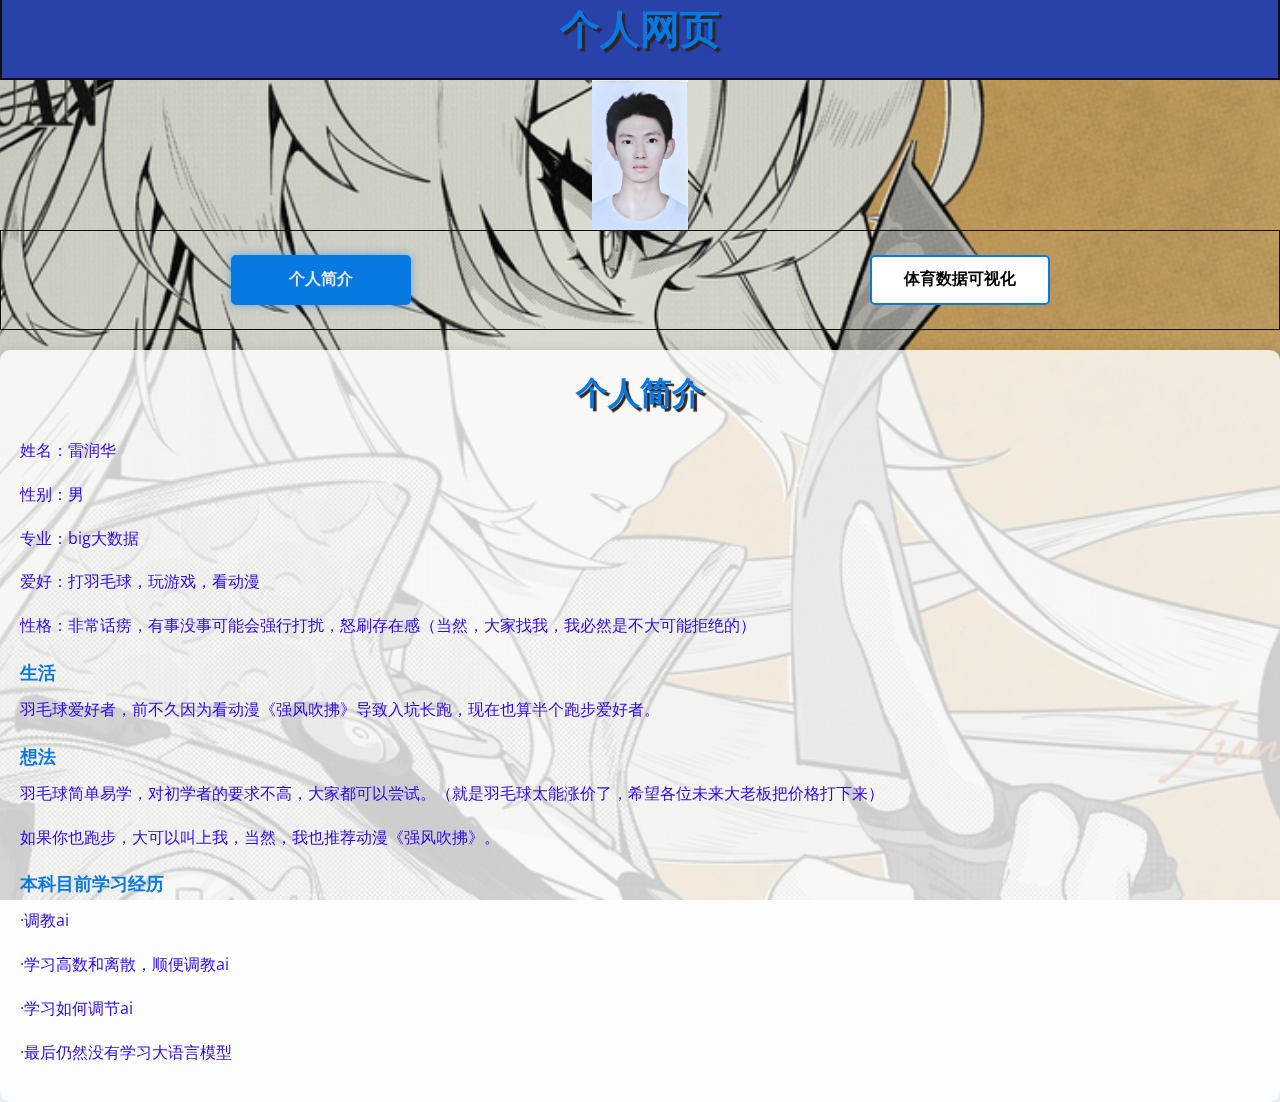
<file: index.html>
<!DOCTYPE html>
<html lang="en">
  <head>
    <meta charset="UTF-8" />
    <meta name="viewport" content="width=device-width, initial-scale=1.0" />
    <title>雷润华的个人网页</title>
    <link
      href="https://fonts.googleapis.com/css?family=Open+Sans"
      rel="stylesheet"
    />
    <link rel="stylesheet" href="../css/finallstyle.css" />
    <script
      src="../scripts/echarts.min.js"
      integrity="sha256-v0oiNSTkC3fDBL7GfhIiz1UfFIgM9Cxp3ARlWOEcB7E="
      crossorigin="anonymous"
    ></script>
    <script src="https://d3js.org/d3.v7.min.js"></script>
    <script src="../data/体育馆新格式数据.js"></script>
  </head>
  <body>
    <div class="firsthead">
      <h1>个人网页</h1>
    </div>
    <img
      src="../data/image/个人照片.jpg"
      alt="个人照片"
      class="profile-photo"
    />
    <div class="personal">
      <div class="city">
        <button class="nav-btn active" data-target="profile">个人简介</button>
      </div>
      <div class="city">
        <button class="nav-btn" data-target="sports">体育数据可视化</button>
      </div>
    </div>

    <div id="profile-content" class="content active">
      <h1>个人简介</h1>
      <p>姓名：雷润华</p>
      <p>性别：男</p>
      <p>专业：big大数据</p>
      <p>爱好：打羽毛球，玩游戏，看动漫</p>
      <p>
        性格：非常话痨，有事没事可能会强行打扰，怒刷存在感（当然，大家找我，我必然是不大可能拒绝的）
      </p>
      <div style="margin-top: 20px">
        <h2>生活</h2>
        <p>
          羽毛球爱好者，前不久因为看动漫《强风吹拂》导致入坑长跑，现在也算半个跑步爱好者。
        </p>
        <h2>想法</h2>
        <p>
          羽毛球简单易学，对初学者的要求不高，大家都可以尝试。（就是羽毛球太能涨价了，希望各位未来大老板把价格打下来）
        </p>
        <p>如果你也跑步，大可以叫上我，当然，我也推荐动漫《强风吹拂》。</p>
      </div>
      <div>
        <h2>本科目前学习经历</h2>
        <p>·调教ai</p>
        <p>·学习高数和离散，顺便调教ai</p>
        <p>·学习如何调节ai</p>
        <p>·最后仍然没有学习大语言模型</p>
      </div>
    </div>

    <div id="sports-content" class="content">
      <h1>体育数据可视化</h1>

      <!-- ECharts图表容器 -->
      <div class="chart-wrapper">
        <div id="chart2" class="chart-container"></div>
      </div>

      <!-- D3图表容器 (默认隐藏) -->
      <div id="d3-chart-container" class="d3-chart-container">
        <div class="d3-header">城市体育场馆分布图</div>

        <div class="stats-bar">
          <div class="stat-item">
            <h3 id="totalVenues">0</h3>
            <p>场馆总数</p>
          </div>
          <div class="stat-item">
            <h3 id="avgTypes">0</h3>
            <p>平均运动类型</p>
          </div>
          <div class="stat-item">
            <h3 id="maxTypes">0</h3>
            <p>最大支持类型</p>
          </div>
        </div>

        <div class="d3-content">
          <div id="d3-city-selector" class="cities-panel">
            <div class="cities-header">选择城市</div>
            <!-- 城市列表会由JS动态生成 -->
          </div>
          <div id="d3-venue-view" class="venue-panel">
            <div id="venue-container" class="venue-container">
              <!-- 场馆圆圈会由JS动态生成 -->
            </div>
          </div>
        </div>
      </div>

      <!-- 下一步按钮容器 -->
      <div class="next-button-container">
        <button id="next-btn" class="next-btn">下一个分析图</button>
      </div>
    </div>

    <script type="text/javascript">
      document.addEventListener("DOMContentLoaded", function () {
        // 初始化ECharts图表
        const chartContainer = document.getElementById("chart2");
        const chart2 = echarts.init(chartContainer);

        // 确保容器有高度
        if (chartContainer.clientHeight === 0) {
          chartContainer.style.height = "600px";
        }

        // 图表数据
        const sportCountData = [
          ["篮球", 873],
          ["羽球", 837],
          ["乒乓", 691],
          ["全民", 597],
          ["排球", 377],
          ["竞技", 376],
          ["田径", 353],
          ["网球", 207],
          ["足球", 190],
          ["游泳", 182],
          ["滑冰", 8],
          ["单车", 5],
          ["极限", 5],
          ["滑雪", 1],
          ["马拉松", 1],
        ];

        // ECharts配置
        const option2 = {
          title: {
            text: "体育项目普及度 (场馆支持频次)",
            left: "center",
            top: "10px",
          },
          tooltip: {
            trigger: "axis",
            axisPointer: {
              type: "shadow",
            },
            formatter: "{b}: {c} 次",
          },
          grid: {
            left: "3%",
            right: "6%",
            top: "15%",
            bottom: "12%",
            containLabel: true,
          },
          xAxis: {
            type: "value",
            name: "出现频次",
            nameLocation: "end",
          },
          yAxis: {
            type: "category",
            data: sportCountData.map((item) => item[0]).reverse(),
            axisLabel: {
              interval: 0,
              fontSize: 14,
              margin: 10,
            },
          },
          series: [
            {
              name: "出现频次",
              type: "bar",
              data: sportCountData.map((item) => item[1]).reverse(),
              itemStyle: {
                color: function (params) {
                  const colorList = [
                    "#0F0D87",
                    "#2C877D",
                    "#877741",
                    "#c23531",
                    "#2f4554",
                    "#61a0a8",
                    "#d48265",
                    "#91c7ae",
                    "#749f83",
                    "#ca8622",
                    "#bda29a",
                    "#6e7074",
                    "#546570",
                    "#872B85",
                    "#6B8387",
                  ];
                  return colorList[params.dataIndex];
                },
              },
              label: {
                show: true,
                position: "right",
                fontSize: 12,
              },
            },
          ],
        };

        // 使用配置项显示ECharts图表
        chart2.setOption(option2);

        // 响应式调整
        window.addEventListener("resize", function () {
          chart2.resize();
          if (d3ChartVisible) {
            updateVenueView(selectedCity);
          }
        });

        // 调整尺寸
        setTimeout(() => {
          chart2.resize();
        }, 300);

        // 将图表实例挂载到window
        window.chart2 = chart2;

        // ----------- D3可视化部分 -----------

        // 城市场馆数据
        const citiesData = [
          {
            name: "上海",
            venues: [
              { name: "上海东方体育中心综合体育馆", typesCount: 3 },
              { name: "上海浦东游泳馆", typesCount: 6 },
              { name: "上海东方体育中心跳水馆", typesCount: 1 },
              { name: "上海东方体育中心游泳馆", typesCount: 1 },
              { name: "三林体育中心", typesCount: 5 },
              { name: "南汇体育中心", typesCount: 3 },
              { name: "虹口足球场", typesCount: 1 },
              { name: "虹口体育馆", typesCount: 3 },
              { name: "上海旗忠森林体育城网球中心", typesCount: 5 },
              { name: "上海市闵行区体育馆", typesCount: 6 },
              { name: "上海市仙霞网球中心", typesCount: 1 },
              { name: "上海市卢湾体育中心", typesCount: 2 },
              { name: "宝山体育中心篮球馆", typesCount: 6 },
              { name: "上海市金山区体育中心", typesCount: 3 },
              { name: "静安区体育中心", typesCount: 6 },
              {
                name: "上海市杨浦区体育活动中心（上海市杨浦区社会体育管理中心）",
                typesCount: 3,
              },
              { name: "江湾体育场", typesCount: 1 },
            ],
          },
          {
            name: "云南省",
            venues: [
              { name: "文山州砚山县体育馆", typesCount: 1 },
              { name: "曲靖市富源县体育馆", typesCount: 6 },
              { name: "石林县民族体育馆", typesCount: 4 },
              { name: "怒江州民族体育馆", typesCount: 3 },
              { name: "迪庆州维西县民族体育馆", typesCount: 6 },
              { name: "迪庆州德钦县体育馆", typesCount: 6 },
              { name: "文山州马关县逢春体育馆", typesCount: 6 },
              { name: "红河州绿春县东仰民族体育馆", typesCount: 6 },
              { name: "昭通市鲁甸县体育馆", typesCount: 1 },
              { name: "昆明市安宁市体育馆", typesCount: 5 },
              { name: "宾川县全民中心", typesCount: 4 },
              { name: "曲靖市富源县体育场", typesCount: 2 },
              { name: "石林县民族体育场", typesCount: 6 },
              { name: "宜良县体育场", typesCount: 2 },
              { name: "楚雄州体育场", typesCount: 2 },
              { name: "红河体育馆", typesCount: 4 },
              { name: "楚雄州体育馆", typesCount: 6 },
              { name: "泸西县阿庐文化中心体育馆", typesCount: 6 },
              { name: "建水县体育运动中心体育馆", typesCount: 5 },
              { name: "弥勒市体育馆", typesCount: 5 },
              { name: "红河体育场", typesCount: 3 },
              { name: "红河州民族体育馆", typesCount: 6 },
              { name: "永德县全民活动中心", typesCount: 6 },
              { name: "镇康县体育运动中心", typesCount: 6 },
              { name: "临沧市体育场", typesCount: 2 },
              { name: "临沧市体育馆", typesCount: 3 },
              { name: "丽江体育发展中心体育场", typesCount: 2 },
              { name: "丽江体育发展中心体育馆", typesCount: 6 },
              { name: "陇川县体育馆", typesCount: 3 },
              { name: "德宏州体育运动中心游泳馆", typesCount: 1 },
              { name: "德宏州体育运动中心体育场", typesCount: 2 },
              { name: "德宏州体育运动中心体育馆", typesCount: 4 },
              { name: "昆明市体育馆", typesCount: 3 },
              { name: "昭通市文化体育场馆管理中心", typesCount: 4 },
              { name: "昆明市体育场", typesCount: 2 },
              { name: "云南省拓东体育场", typesCount: 2 },
              { name: "文山州民族体育馆", typesCount: 6 },
              { name: "普洱市体育运动中心", typesCount: 3 },
              { name: "罗平县体育馆", typesCount: 6 },
              { name: "会泽县体育场", typesCount: 1 },
              { name: "曲靖市文化体育公园体育场", typesCount: 2 },
              { name: "宣威市体育馆", typesCount: 5 },
              { name: "曲靖市文化体育公园游泳馆", typesCount: 1 },
              { name: "曲靖市文化体育公园综合训练馆", typesCount: 5 },
              { name: "新平县体育馆", typesCount: 3 },
              { name: "曲靖市文化体育公园体育馆", typesCount: 1 },
              { name: "麒麟区金麟湾体育馆", typesCount: 4 },
              { name: "曲靖市体育馆", typesCount: 5 },
              { name: "玉溪市体育馆", typesCount: 4 },
              { name: "祥云县全民中心", typesCount: 6 },
              { name: "大理州体育中心", typesCount: 6 },
              { name: "大理国际奥林匹克体育中心", typesCount: 3 },
              { name: "香格里拉民族体育中心综合体育场", typesCount: 3 },
              { name: "香格里拉民族体育中心综合体育馆", typesCount: 6 },
              { name: "禄丰县体育馆", typesCount: 6 },
            ],
          },
          {
            name: "内蒙古自治区",
            venues: [
              { name: "乌兰察布市网球游泳馆", typesCount: 3 },
              { name: "包头市体育中心游泳馆", typesCount: 1 },
              { name: "巴林右旗体育馆", typesCount: 3 },
              { name: "阿鲁科尔沁旗天元体育馆", typesCount: 6 },
              { name: "包头市体育中心网球馆", typesCount: 1 },
              { name: "辽通职业学院体育馆", typesCount: 6 },
              { name: "呼兰贝尔莫力达瓦达斡尔族自治旗体育馆", typesCount: 4 },
              { name: "东乌旗全民中心摔跤馆", typesCount: 5 },
              { name: "赤峰市老城区体育馆", typesCount: 4 },
              { name: "鄂尔多斯市伊金霍洛旗全民体育活动中心", typesCount: 6 },
              { name: "喀喇沁旗全民中心", typesCount: 6 },
              { name: "内蒙古自治区全民服务中心", typesCount: 6 },
              { name: "内蒙古自治区户外运动服务中心", typesCount: 3 },
              { name: "锡林郭勒盟阿巴嘎广场", typesCount: 6 },
              { name: "二连浩特市体育馆", typesCount: 3 },
              { name: "锡林郭勒体育中心篮球馆", typesCount: 2 },
              { name: "锡林浩特市体育馆", typesCount: 6 },
              { name: "锡林郭勒盟职业学院体育中心体育场", typesCount: 2 },
              { name: "呼伦贝尔阿荣旗体育馆", typesCount: 5 },
              { name: "呼伦贝尔市鄂伦春自治旗体育馆", typesCount: 6 },
              { name: "呼伦贝尔额尔古纳市体育馆", typesCount: 5 },
              { name: "满洲里市体育馆", typesCount: 6 },
              { name: "满洲里市体育场管理中心", typesCount: 3 },
              { name: "呼伦贝尔体育馆", typesCount: 4 },
              { name: "海拉尔区青少年老年人体育活动中心", typesCount: 4 },
              { name: "呼伦贝尔体育场", typesCount: 2 },
              { name: "呼伦贝尔市东山体育场", typesCount: 3 },
              { name: "兴安盟体育馆", typesCount: 3 },
              { name: "突泉县文体中心体育场", typesCount: 2 },
              { name: "开鲁县全民中心体育馆", typesCount: 3 },
              { name: "开鲁县文化体育场", typesCount: 5 },
              { name: "辽通市奈曼旗体育馆", typesCount: 6 },
              { name: "库伦旗体育场", typesCount: 2 },
              { name: "霍林郭勒市体育馆", typesCount: 4 },
              { name: "通辽实验中学体育馆", typesCount: 4 },
              { name: "兴和县体育场", typesCount: 1 },
              { name: "丰镇市北山体育场", typesCount: 2 },
              { name: "丰镇市新区体育场", typesCount: 3 },
              { name: "乌兰察布市体育馆", typesCount: 3 },
              { name: "集宁区体育馆", typesCount: 4 },
              { name: "阿拉善盟体育馆", typesCount: 6 },
              { name: "阿左旗巴彦浩特体育场", typesCount: 6 },
              { name: "赤峰市喀喇沁旗体育馆", typesCount: 4 },
              { name: "赤峰市林西县体育公园", typesCount: 3 },
              { name: "赤峰市林西县体育场", typesCount: 1 },
              { name: "赤峰市宁城县全民活动中心体育场", typesCount: 3 },
              { name: "赤峰市体育中心体育馆", typesCount: 4 },
              { name: "赤峰市体育中心体育场", typesCount: 2 },
              { name: "包头市奥林匹克体育中心体育馆", typesCount: 6 },
              { name: "包头市奥林匹克体育中心体育场", typesCount: 2 },
              { name: "鄂尔多斯乌审旗全民文体馆", typesCount: 6 },
              { name: "达拉特旗体育馆", typesCount: 6 },
              { name: "东胜区全民活动中心", typesCount: 6 },
              { name: "鄂尔多斯市体育中心游泳馆", typesCount: 2 },
              { name: "鄂尔多斯市体育中心体育馆", typesCount: 6 },
              { name: "鄂尔多斯市体育中心体育场", typesCount: 6 },
              { name: "呼和浩特市托克托县体育场", typesCount: 2 },
              { name: "呼和浩特市土默特左旗奥林匹克体育馆", typesCount: 5 },
              { name: "呼和浩特市土默特左旗奥林匹克体育场", typesCount: 2 },
              { name: "呼和浩特体育活动中心（游泳馆）", typesCount: 1 },
              { name: "呼和浩特市人民体育场", typesCount: 6 },
              { name: "呼和浩特体育场", typesCount: 3 },
              { name: "巴彦淖尔市西区体育馆", typesCount: 6 },
              { name: "巴彦淖尔市体育馆", typesCount: 5 },
              { name: "乌海市海勃湾区文体中心", typesCount: 3 },
              { name: "乌海市体育中心", typesCount: 6 },
              { name: "西乌旗体育馆", typesCount: 6 },
            ],
          },
          {
            name: "北京",
            venues: [
              { name: "北京大学生体育馆", typesCount: 2 },
              { name: "奥体中心游泳馆", typesCount: 1 },
              { name: "奥体中心体育馆", typesCount: 5 },
              { name: "首钢体育馆", typesCount: 5 },
              { name: "平谷区体育中心综合馆", typesCount: 3 },
              { name: "房山区良乡体育中心训练馆", typesCount: 2 },
              { name: "工人体育馆", typesCount: 2 },
              { name: "奥体中心体育场", typesCount: 2 },
              { name: "华体测试体育馆", typesCount: 3 },
            ],
          },
          {
            name: "吉林省",
            venues: [
              { name: "辉南县体育场", typesCount: 3 },
              { name: "和龙市体育场", typesCount: 4 },
              { name: "梅河口市体育中心综合体育馆", typesCount: 6 },
              { name: "农安县体育馆", typesCount: 3 },
              { name: "吉林体育馆", typesCount: 4 },
              { name: "乾安县体育场", typesCount: 6 },
              { name: "通榆县公共体育场", typesCount: 6 },
              { name: "大安市人民体育场", typesCount: 2 },
              { name: "白城市全民中心体育场", typesCount: 2 },
              { name: "汪清县全民活动中心综合体育场", typesCount: 6 },
              { name: "龙井市海兰江体育场", typesCount: 2 },
              { name: "珲春市体育场", typesCount: 5 },
              { name: "延边体育中心体育馆", typesCount: 3 },
              { name: "延吉市人民体育场", typesCount: 4 },
              { name: "长春市体育馆", typesCount: 6 },
              { name: "长春体育中心五环体育馆", typesCount: 3 },
            ],
          },
          {
            name: "四川省",
            venues: [
              { name: "宜宾市南溪区文体中心体育馆", typesCount: 1 },
              { name: "广元市澳源体育中心游泳馆", typesCount: 1 },
              { name: "壤塘县体育馆", typesCount: 2 },
              { name: "阿坝县体育馆", typesCount: 6 },
              { name: "什邡市城北中心体育馆", typesCount: 1 },
              { name: "宜宾市叙州区体育中心体育馆", typesCount: 5 },
              { name: "天全县体育馆", typesCount: 4 },
              { name: "雅安市名山区体育馆", typesCount: 6 },
              { name: "岳池县体育馆", typesCount: 4 },
              { name: "（新）广元市利州区体育场", typesCount: 6 },
              { name: "资阳市体育中心资阳市体育馆", typesCount: 5 },
              { name: "广安市体育馆", typesCount: 5 },
              { name: "甘孜州民族体育馆", typesCount: 1 },
              { name: "南江县体育馆", typesCount: 3 },
              { name: "会理县体育馆", typesCount: 5 },
              { name: "凉山州民族体育馆", typesCount: 5 },
              { name: "凉山州西昌市民族体育场", typesCount: 1 },
              { name: "松潘县体育馆", typesCount: 4 },
              { name: "汶川县体育馆", typesCount: 3 },
              { name: "小金县体育馆", typesCount: 4 },
              { name: "阿坝州茂县体育馆", typesCount: 6 },
              { name: "阿坝州体育馆", typesCount: 6 },
              { name: "仁寿县体育馆", typesCount: 3 },
              { name: "仁寿县体育场", typesCount: 6 },
              { name: "彭山区体育馆", typesCount: 3 },
              { name: "眉山市体育馆", typesCount: 3 },
              { name: "荥经县体育馆", typesCount: 1 },
              { name: "芦山县体育馆", typesCount: 5 },
              { name: "汉源县体育馆", typesCount: 6 },
              { name: "石棉县体育馆", typesCount: 6 },
              { name: "雅安市体育中心", typesCount: 6 },
              { name: "宣汉县体育馆", typesCount: 6 },
              { name: "大竹县体育馆", typesCount: 4 },
              { name: "万源市全民中心", typesCount: 2 },
              { name: "达州市达川区体育馆", typesCount: 6 },
              { name: "达州市体育中心体育场", typesCount: 3 },
              { name: "达州市体育中心体育馆", typesCount: 6 },
              { name: "珙县体育中心", typesCount: 1 },
              { name: "兴文县体育馆", typesCount: 2 },
              { name: "江安县体育中心", typesCount: 4 },
              { name: "宜宾市南溪区文体中心游泳馆", typesCount: 1 },
              { name: "仪陇县体育馆", typesCount: 6 },
              { name: "阆中市体育运动管理中心体育馆", typesCount: 2 },
              { name: "南充市体育中心体育场", typesCount: 2 },
              { name: "南充市顺庆区金世纪体育馆", typesCount: 5 },
              { name: "南充市西山运动场日月馆", typesCount: 1 },
              { name: "峨眉山市全民中心", typesCount: 5 },
              { name: "乐山市体育中心游泳馆", typesCount: 2 },
              { name: "乐山市体育中心体育场", typesCount: 3 },
              { name: "乐山市体育中心体育馆", typesCount: 4 },
              { name: "隆昌市体育馆", typesCount: 6 },
              { name: "大英县体育馆", typesCount: 4 },
              { name: "蓬溪县体育馆", typesCount: 6 },
              { name: "射洪县体育馆", typesCount: 6 },
              { name: "遂宁市安居体育中心", typesCount: 6 },
              { name: "遂宁市体育中心游泳馆", typesCount: 1 },
              { name: "遂宁市体育中心体育场", typesCount: 6 },
              { name: "遂宁市船山体育馆", typesCount: 3 },
              { name: "旺苍县体育馆", typesCount: 6 },
              { name: "剑阁县体育馆", typesCount: 6 },
              { name: "苍溪县体育馆", typesCount: 6 },
              { name: "广元市澳源体育中心体育场", typesCount: 2 },
              { name: "广元市澳源体育中心体育馆", typesCount: 6 },
              { name: "中江县体育中心", typesCount: 6 },
              { name: "绵竹市业余体校（体育中心）体育馆", typesCount: 6 },
              { name: "德阳市体育场", typesCount: 3 },
              { name: "德阳市体育馆", typesCount: 6 },
              { name: "合江县体育馆", typesCount: 2 },
              { name: "泸州市奥林匹克公园体育场", typesCount: 2 },
              { name: "泸州市奥林匹克公园体育馆", typesCount: 1 },
              { name: "攀枝花市体育场", typesCount: 2 },
              { name: "攀枝花市体育馆", typesCount: 2 },
              { name: "都江堰市飞龙体育馆", typesCount: 6 },
              { name: "成都市温江区体育馆", typesCount: 5 },
              { name: "青白江区文体中心", typesCount: 6 },
              { name: "中国现代五项赛事中心", typesCount: 3 },
              { name: "双流县体育中心游泳馆", typesCount: 1 },
              { name: "双流县体育中心体育场", typesCount: 2 },
              { name: "双流县体育中心体育馆", typesCount: 1 },
              { name: "北川羌族自治县体育中心", typesCount: 6 },
              { name: "平武县文化体育中心", typesCount: 6 },
              { name: "三台县体育馆", typesCount: 2 },
              { name: "江油市体育馆", typesCount: 3 },
              { name: "绵阳市南河体育中心", typesCount: 6 },
              { name: "荣县体育中心体育馆", typesCount: 5 },
              { name: "自贡市檀木林体育馆", typesCount: 4 },
              { name: "自贡市南湖体育文化中心", typesCount: 5 },
              { name: "巴中市体育馆", typesCount: 4 },
            ],
          },
          {
            name: "天津",
            venues: [
              { name: "天津市滨海新区大港体育馆", typesCount: 6 },
              { name: "武清体育中心体育馆", typesCount: 6 },
              { name: "宝坻体育馆", typesCount: 5 },
              { name: "天津市滨海新区汉沽体育馆", typesCount: 3 },
              { name: "天津市滨海新区塘沽体育馆", typesCount: 4 },
              { name: "东丽体育馆", typesCount: 6 },
              { name: "天津市人民体育馆", typesCount: 3 },
              { name: "天津市海河教育园体育中心游泳馆", typesCount: 2 },
              { name: "天津市海河教育园体育中心体育场", typesCount: 2 },
              { name: "天津奥林匹克中心游泳跳水馆", typesCount: 1 },
              { name: "天津体育馆", typesCount: 3 },
              { name: "天津奥林匹克中心体育场", typesCount: 1 },
            ],
          },
          {
            name: "宁夏回族自治区",
            venues: [
              { name: "平罗县体育馆", typesCount: 6 },
              { name: "西吉县全民活动中心", typesCount: 6 },
              { name: "吴忠黄河奥体中心篮球馆", typesCount: 3 },
              { name: "红寺堡区体育馆", typesCount: 4 },
              { name: "兴庆区体育馆", typesCount: 3 },
              { name: "灵武市体育馆", typesCount: 4 },
              { name: "隆德县体育馆", typesCount: 4 },
              { name: "吴忠黄河奥体中心体育场", typesCount: 2 },
              { name: "宁夏亲水体育中心", typesCount: 6 },
              { name: "宁夏体育馆", typesCount: 5 },
              { name: "石嘴山市体育中心体育馆", typesCount: 2 },
              { name: "中宁县杞乡黄河体育中心体育馆", typesCount: 6 },
              { name: "中卫市体育馆", typesCount: 4 },
              { name: "银川市体育馆", typesCount: 2 },
              { name: "贺兰山体育场", typesCount: 3 },
              { name: "宁夏体育场", typesCount: 2 },
            ],
          },
          {
            name: "安徽省",
            venues: [
              { name: "休宁县体育中心体育馆", typesCount: 6 },
              { name: "滁州市体育馆", typesCount: 5 },
              { name: "泗县体育馆", typesCount: 4 },
              { name: "霍邱县体育中心体育馆", typesCount: 3 },
              { name: "池州市体育馆", typesCount: 5 },
              { name: "宣城市体育馆", typesCount: 3 },
              { name: "五河县体育馆", typesCount: 6 },
              { name: "蚌埠市体育场", typesCount: 5 },
              { name: "临泉县综合训练馆", typesCount: 4 },
              { name: "临泉县体育场", typesCount: 2 },
              { name: "太和县体育中心体育场", typesCount: 4 },
              { name: "太和县体育中心体育馆", typesCount: 4 },
              { name: "阜南县体育馆", typesCount: 4 },
              { name: "阜阳市综合体育馆", typesCount: 6 },
              { name: "枞阳县体育馆", typesCount: 2 },
              { name: "铜陵市体育馆", typesCount: 3 },
              { name: "铜陵市体育中心体育馆", typesCount: 5 },
              { name: "和县体育馆", typesCount: 1 },
              { name: "和县体育场", typesCount: 3 },
              { name: "含山县体育馆", typesCount: 4 },
              { name: "马鞍山市体育馆", typesCount: 1 },
              { name: "黟县体育馆", typesCount: 4 },
              { name: "黄山市游泳馆", typesCount: 1 },
              { name: "黄山市体育馆", typesCount: 4 },
              { name: "明光市体育馆", typesCount: 2 },
              { name: "岳西县体育馆", typesCount: 5 },
              { name: "太湖县体育馆", typesCount: 4 },
              { name: "太湖县公共体育场", typesCount: 2 },
              { name: "望江县体育馆", typesCount: 6 },
              { name: "潜山县体育馆", typesCount: 2 },
              { name: "宿松县体育馆", typesCount: 4 },
              { name: "桐城市体育馆", typesCount: 2 },
              { name: "安庆市体育中心游泳馆", typesCount: 1 },
              { name: "安庆市体育馆", typesCount: 2 },
              { name: "巢湖市体育馆", typesCount: 5 },
              { name: "合肥市体育馆", typesCount: 1 },
              { name: "安徽省体育馆", typesCount: 3 },
              { name: "寿县体育馆", typesCount: 6 },
              { name: "凤台县体育馆", typesCount: 2 },
              { name: "淮南市体育文化中心比赛馆", typesCount: 6 },
              { name: "淮南市体育中心体育场", typesCount: 6 },
              { name: "淮北市体育馆", typesCount: 1 },
              { name: "淮北市体育场", typesCount: 2 },
              { name: "芜湖市奥园体育馆", typesCount: 2 },
              { name: "芜湖市奥园体育场", typesCount: 2 },
            ],
          },
          {
            name: "山东省",
            venues: [
              { name: "威海市体育场馆管理中心(体育馆", typesCount: 6 },
              { name: "枣庄文体中心游泳馆", typesCount: 1 },
              { name: "滕州市全民中心游泳馆（枣庄市）", typesCount: 1 },
              { name: "济宁市兖州区新体育中心游泳馆（新城区）", typesCount: 1 },
              { name: "济南市群众健身综合体育馆", typesCount: 5 },
              { name: "济宁市兖州区新体育中心体育馆（新城区）", typesCount: 3 },
              { name: "张店区全民中心体育馆（淄博市体育馆）", typesCount: 4 },
              { name: "东营市奥体中心综合体育馆", typesCount: 1 },
              { name: "枣庄文体中心体育馆", typesCount: 1 },
              { name: "邹城市体育公园体育馆", typesCount: 5 },
              { name: "济宁市任城区文体中心体育馆", typesCount: 1 },
              { name: "济宁高新区体育馆", typesCount: 4 },
              { name: "济宁体育中心游泳跳水馆", typesCount: 1 },
              { name: "济宁市全民广场体育馆", typesCount: 6 },
              { name: "济宁市奥体中心体育馆", typesCount: 5 },
              { name: "济宁市体育中心体育场", typesCount: 2 },
              { name: "昌乐县体育场", typesCount: 4 },
              { name: "诸城市体育馆", typesCount: 5 },
              { name: "高密市文体公园体育场", typesCount: 3 },
              { name: "高密市文体公园体育馆", typesCount: 2 },
              { name: "枣庄市体育中心体育馆", typesCount: 1 },
              { name: "枣庄市体育中心体育场", typesCount: 1 },
              { name: "招远市体育场", typesCount: 6 },
              { name: "烟台市游泳跳水馆", typesCount: 1 },
              { name: "烟台市体育馆", typesCount: 2 },
              { name: "烟台市体育公园体育场", typesCount: 1 },
              { name: "聊城茌平体育场", typesCount: 2 },
              { name: "聊城茌平体育馆", typesCount: 1 },
              { name: "章丘市体育馆", typesCount: 6 },
              { name: "山东省体育中心体育场", typesCount: 2 },
              { name: "山东省体育中心体育馆", typesCount: 4 },
              { name: "山东省体育中心游泳馆", typesCount: 1 },
              { name: "济南奥林匹克体育中心游泳馆", typesCount: 1 },
              { name: "济南奥林匹克体育中心体育馆", typesCount: 3 },
              { name: "济南奥林匹克体育中心体育场", typesCount: 2 },
              { name: "淄博市体育中心综合馆", typesCount: 4 },
              { name: "日照游泳中心", typesCount: 1 },
              { name: "桓台县文化体育中心体育馆", typesCount: 2 },
              { name: "淄博市体育中心体育场", typesCount: 2 },
              { name: "淄博市体育中心游泳跳水馆", typesCount: 1 },
              { name: "东平体育会展中心", typesCount: 5 },
              { name: "泰安市体育中心泰山体育场", typesCount: 5 },
              { name: "德州市体育中心", typesCount: 4 },
              { name: "德州五环体育馆", typesCount: 5 },
              { name: "垦利县游泳馆", typesCount: 4 },
              { name: "垦利县全民中心体育馆", typesCount: 4 },
              { name: "广饶县体育中心游泳馆", typesCount: 3 },
              { name: "广饶县体育中心体育馆", typesCount: 3 },
              { name: "博兴县体育馆", typesCount: 4 },
              { name: "滨州体育中心游泳馆", typesCount: 1 },
              { name: "滨州体育中心奥林匹克体育馆", typesCount: 3 },
              { name: "滨州市沾化区市民活动中心体育馆", typesCount: 3 },
              { name: "荣成体育馆", typesCount: 5 },
              { name: "文登区体育馆", typesCount: 4 },
              { name: "威海市体育场馆管理中心(体育场", typesCount: 3 },
              { name: "嘉祥县体育馆", typesCount: 6 },
            ],
          },
          {
            name: "山西省",
            venues: [
              { name: "吕梁市游泳馆", typesCount: 1 },
              { name: "山西体育场", typesCount: 3 },
              { name: "山西体育中心游泳跳水馆", typesCount: 2 },
              { name: "芮城县全民中心", typesCount: 6 },
              { name: "壶关县文体馆", typesCount: 2 },
              { name: "长治市体育中心体育场", typesCount: 2 },
              { name: "昔阳县体育馆", typesCount: 4 },
              { name: "蒲县奥林匹克体育中心体育馆", typesCount: 6 },
              { name: "乡宁县体育馆", typesCount: 1 },
              { name: "尧都区体育馆", typesCount: 5 },
              { name: "怀仁市体育馆", typesCount: 5 },
              { name: "和顺县体育馆", typesCount: 6 },
              { name: "榆社县体育馆", typesCount: 6 },
              { name: "介休市体育馆", typesCount: 3 },
              { name: "晋中市体育馆", typesCount: 3 },
              { name: "代县新城体育馆", typesCount: 5 },
              { name: "宁武县体育馆", typesCount: 3 },
              { name: "静乐县体育活动中心", typesCount: 5 },
              { name: "忻州市体育馆", typesCount: 3 },
              { name: "阳泉市体育中心体育馆", typesCount: 2 },
              { name: "孝义市体育馆", typesCount: 5 },
              { name: "吕梁市体育馆", typesCount: 5 },
              { name: "闻喜县游泳馆", typesCount: 1 },
              { name: "闻喜县体育馆", typesCount: 4 },
              { name: "永济市体育馆", typesCount: 4 },
              { name: "运城市体育馆", typesCount: 4 },
              { name: "襄垣县体育馆", typesCount: 3 },
              { name: "沁源县体育馆", typesCount: 4 },
              { name: "长治市体育中心体育馆", typesCount: 6 },
              { name: "山西体育中心体育场", typesCount: 2 },
              { name: "山西体育中心体育馆", typesCount: 2 },
            ],
          },
          {
            name: "广东省",
            venues: [
              { name: "江门市体育场馆管理中心体育馆", typesCount: 1 },
              { name: "肇庆高新区大旺文体中心", typesCount: 2 },
              { name: "深圳市宝安区体育中心体育场", typesCount: 1 },
              { name: "五华县惠堂体育场", typesCount: 1 },
              { name: "大埔县田家炳体育中心体育场", typesCount: 2 },
              { name: "蕉岭（南沙）体育馆", typesCount: 3 },
              { name: "连南县民族体育馆", typesCount: 4 },
              { name: "韶关市体育场馆管理中心体育场", typesCount: 2 },
              { name: "岭南明珠体育馆", typesCount: 5 },
              { name: "惠州市仲恺高新区体育馆", typesCount: 6 },
              { name: "新兴县体育馆", typesCount: 1 },
              { name: "江门体育中心游泳馆", typesCount: 1 },
              { name: "江门体育中心体育场", typesCount: 4 },
              { name: "肇庆新区体育中心体育馆", typesCount: 3 },
              { name: "广宁县体育馆", typesCount: 4 },
              { name: "肇庆市体育中心体育馆", typesCount: 2 },
              { name: "肇庆市体育中心体育场", typesCount: 2 },
              { name: "肇庆市体育中心应雄跳水游泳馆", typesCount: 2 },
              { name: "肇庆新区体育中心体育场", typesCount: 2 },
              { name: "塘厦镇体育馆", typesCount: 6 },
              { name: "东莞市体育中心体育馆", typesCount: 1 },
              { name: "阳春市体育馆", typesCount: 2 },
              { name: "阳江市体育馆", typesCount: 2 },
              { name: "德庆县康城体育馆", typesCount: 1 },
              { name: "封开县体育馆", typesCount: 3 },
              { name: "怀集县体育馆", typesCount: 3 },
              { name: "高要区体育馆", typesCount: 1 },
              { name: "阳山县体育馆", typesCount: 3 },
              { name: "英德市体育馆", typesCount: 2 },
              { name: "清远市体育馆", typesCount: 4 },
              { name: "小榄体育馆", typesCount: 5 },
              { name: "沙溪体育馆", typesCount: 3 },
              { name: "古镇体育馆", typesCount: 2 },
              { name: "中山体育馆", typesCount: 2 },
              { name: "平远县文化体育中心", typesCount: 3 },
              { name: "剑英体育馆", typesCount: 5 },
              { name: "龙门体育馆", typesCount: 6 },
              { name: "博罗县体育中心篮球馆", typesCount: 1 },
              { name: "惠州奥林匹克体育场", typesCount: 3 },
              { name: "金山湖游泳跳水馆", typesCount: 1 },
              { name: "惠州体育馆", typesCount: 2 },
              { name: "金山湖体育馆", typesCount: 3 },
              { name: "惠阳体育会展中心", typesCount: 3 },
              { name: "新丰县体育馆", typesCount: 2 },
              { name: "始兴县体育馆", typesCount: 2 },
              { name: "乐昌市体育馆", typesCount: 4 },
              { name: "徐闻县体育中心体育馆", typesCount: 3 },
              { name: "廉江市体育中心体育场", typesCount: 6 },
              { name: "湛江市体育中心体育场", typesCount: 2 },
              { name: "湛江市体育中心体育馆", typesCount: 1 },
              { name: "湛江奥林匹克体育中心主体育场", typesCount: 2 },
              { name: "湛江奥林匹克体育中心游泳跳水馆", typesCount: 1 },
              { name: "湛江奥林匹克体育中心体育馆", typesCount: 1 },
              { name: "信宜市绍秀体育馆", typesCount: 3 },
              { name: "化州市康景体育馆", typesCount: 6 },
              { name: "电白体育馆", typesCount: 2 },
              { name: "茂名市体育馆", typesCount: 3 },
              { name: "广州亚运城综合体育馆", typesCount: 5 },
              { name: "广州大学城体育中心体育场", typesCount: 2 },
              { name: "海珠体育馆", typesCount: 4 },
              { name: "广东省人民体育场", typesCount: 2 },
              { name: "黄埔体育中心体育馆", typesCount: 6 },
              { name: "花都东风体育馆", typesCount: 2 },
              { name: "广州南沙体育馆", typesCount: 3 },
              { name: "佛山世纪莲体育中心游泳跳水馆", typesCount: 1 },
              { name: "天河游泳馆", typesCount: 1 },
              { name: "广东省奥林匹克体育中心游泳馆", typesCount: 2 },
              { name: "广东省奥林匹克体育中心体育场", typesCount: 1 },
              { name: "广东省奥林匹克体育中心网球中心", typesCount: 1 },
              { name: "广州体育馆", typesCount: 5 },
              { name: "梅县文体中心", typesCount: 4 },
              { name: "梅县区曾宪梓体育场", typesCount: 2 },
              { name: "高明体育中心游泳馆", typesCount: 1 },
              { name: "高明体育中心体育馆", typesCount: 6 },
              { name: "佛山世纪莲体育场", typesCount: 1 },
              { name: "珠海市体育中心游泳馆", typesCount: 1 },
              { name: "珠海市体育中心体育场", typesCount: 1 },
              { name: "深圳市坪山区体育中心体育馆", typesCount: 2 },
              { name: "深圳市宝安区体育中心体育馆", typesCount: 3 },
              { name: "深圳市宝安区体育中心游泳场馆", typesCount: 1 },
              { name: "普宁市明华体育馆", typesCount: 4 },
              { name: "河源市体育馆", typesCount: 3 },
              { name: "汕尾体育馆", typesCount: 2 },
              { name: "恩平市体育馆", typesCount: 5 },
              { name: "佛山市体育馆", typesCount: 1 },
              { name: "开平市体育中心体育馆", typesCount: 4 },
              { name: "新宁体育馆", typesCount: 6 },
              { name: "新会体育馆", typesCount: 2 },
              { name: "江门体育中心体育馆", typesCount: 4 },
              { name: "珠海市斗门区体育馆", typesCount: 1 },
              { name: "珠海市体育中心体育馆", typesCount: 1 },
              { name: "凤岗镇体育馆", typesCount: 3 },
              { name: "长安镇体育馆", typesCount: 4 },
            ],
          },
          {
            name: "广西壮族自治区",
            venues: [
              { name: "崇左市体育中心体育场", typesCount: 6 },
              { name: "钟山体育中心体育馆", typesCount: 2 },
              { name: "贺州体育馆", typesCount: 6 },
              { name: "东兴市体育中心游泳馆", typesCount: 1 },
              { name: "东兴市体育中心体育馆", typesCount: 4 },
              { name: "全州县城北新区体育馆", typesCount: 6 },
              { name: "柳东体育中心网球馆", typesCount: 6 },
              { name: "兴业县体育馆", typesCount: 3 },
              { name: "平桂区体育场", typesCount: 1 },
              { name: "平果县体育场", typesCount: 2 },
              { name: "富川县体育场", typesCount: 3 },
              { name: "鹿寨县体育馆", typesCount: 4 },
              { name: "柳城县体育馆", typesCount: 4 },
              { name: "融水县民族体育公园体育场", typesCount: 3 },
              { name: "柳州体育中心体育场", typesCount: 4 },
              { name: "柳州市游泳馆", typesCount: 1 },
              { name: "柳州李宁体育馆", typesCount: 2 },
              { name: "横县体育中心游泳馆", typesCount: 1 },
              { name: "横县体育馆", typesCount: 4 },
              { name: "马山县体育馆", typesCount: 5 },
              { name: "宾阳县体育馆", typesCount: 5 },
              { name: "武鸣县体育馆", typesCount: 3 },
              { name: "广西体育场游泳馆", typesCount: 1 },
              { name: "南宁市李宁体育园游泳馆", typesCount: 1 },
              { name: "南宁市李宁体育园综合馆", typesCount: 4 },
              { name: "广西体育中心游泳馆跳水馆", typesCount: 1 },
              { name: "广西体育中心主体育场", typesCount: 2 },
              { name: "广西体育中心网球中心", typesCount: 1 },
              { name: "广西体育中心体育馆", typesCount: 4 },
              { name: "上思县体育场", typesCount: 6 },
              { name: "东兴市体育场", typesCount: 2 },
              { name: "贵港市体育中心体育场", typesCount: 3 },
              { name: "贵港市体育中心体育馆", typesCount: 5 },
              { name: "贵港市体育中心游泳馆", typesCount: 2 },
              { name: "钟山体育中心体育场", typesCount: 2 },
              { name: "龙州县体育馆", typesCount: 5 },
              { name: "天等县体育馆", typesCount: 1 },
              { name: "崇左市体育场", typesCount: 6 },
              { name: "忻城县体育馆", typesCount: 5 },
              { name: "武宣县马鞍山体育球馆", typesCount: 3 },
              { name: "武宣县文化体育中心体育馆", typesCount: 4 },
              { name: "合山市体育馆", typesCount: 6 },
              { name: "来宾市体育馆", typesCount: 4 },
              { name: "都安县民族体育馆", typesCount: 1 },
              { name: "大化县文体中心", typesCount: 1 },
              { name: "环江县体育馆", typesCount: 3 },
              { name: "南丹县体育馆", typesCount: 2 },
              { name: "凤山县体育馆", typesCount: 3 },
              { name: "东兰县体育馆", typesCount: 3 },
              { name: "南丹县体育场", typesCount: 3 },
              { name: "宜州市体育馆", typesCount: 5 },
              { name: "河池市体育馆", typesCount: 6 },
              { name: "凌云县体育馆", typesCount: 2 },
              { name: "乐业县体育馆", typesCount: 3 },
              { name: "德保县体育馆", typesCount: 3 },
              { name: "平果县体育馆", typesCount: 1 },
              { name: "田东县体育中心体育场", typesCount: 3 },
              { name: "田阳县体育馆", typesCount: 5 },
              { name: "靖西市体育馆", typesCount: 4 },
              { name: "百色市体育中心体育场", typesCount: 3 },
              { name: "百色市体育馆", typesCount: 4 },
              { name: "昭平县体育馆", typesCount: 5 },
              { name: "玉林市体育中心游泳跳水馆", typesCount: 1 },
              { name: "玉林市体育中心体育场", typesCount: 6 },
              { name: "玉林市体育馆", typesCount: 5 },
              { name: "浦北县体育馆", typesCount: 6 },
              { name: "灵山县体育场", typesCount: 3 },
              { name: "灵山县体育馆", typesCount: 2 },
              { name: "钦州市体育中心游泳馆", typesCount: 1 },
              { name: "钦州市体育中心体育场", typesCount: 3 },
              { name: "钦州市体育馆", typesCount: 2 },
              { name: "钦州市体育中心体育馆", typesCount: 5 },
              { name: "藤县体育馆", typesCount: 1 },
              { name: "蒙山县体育馆", typesCount: 5 },
              { name: "岑溪市文体中心体育馆", typesCount: 6 },
              { name: "梧州市体育馆", typesCount: 4 },
              { name: "梧州市游泳跳水馆", typesCount: 1 },
              { name: "永福县体育馆", typesCount: 4 },
              { name: "灵川县体育馆", typesCount: 4 },
              { name: "平乐县马河体育馆", typesCount: 4 },
              { name: "兴安县体育馆", typesCount: 4 },
              { name: "龙胜县体育馆", typesCount: 1 },
              { name: "荔浦县体育馆", typesCount: 5 },
              { name: "恭城县民族体育馆", typesCount: 4 },
              { name: "资源县城北体育馆", typesCount: 6 },
              { name: "资源县双龙体育场", typesCount: 2 },
              { name: "桂林市体育中心体育场", typesCount: 1 },
              { name: "桂林市体育中心体育一馆", typesCount: 4 },
            ],
          },
          {
            name: "新疆维吾尔自治区",
            venues: [
              { name: "伊犁州尼勒克县全民体育活动中心", typesCount: 4 },
              { name: "阿瓦提县体育馆", typesCount: 1 },
              { name: "奎屯市体育馆", typesCount: 2 },
              { name: "莎车县体育馆", typesCount: 6 },
              { name: "博州全民中心篮球馆", typesCount: 1 },
              { name: "白碱滩区体育健身中心", typesCount: 6 },
              { name: "呼图壁县文化体育中心", typesCount: 4 },
              { name: "伊犁州巩留县体育馆", typesCount: 4 },
              { name: "阜康市文体中心体育馆", typesCount: 2 },
              { name: "阿克苏地区体育馆", typesCount: 5 },
              { name: "独山子体育中心", typesCount: 6 },
              { name: "乌鲁木齐市红山体育中心体育馆", typesCount: 5 },
              { name: "阿克苏地区体育场", typesCount: 2 },
              { name: "第八师石河子市体育馆", typesCount: 4 },
              { name: "第十三师职工文体中心", typesCount: 5 },
              { name: "第十师北屯青少年文体中心", typesCount: 6 },
              { name: "第三师图木舒克体育馆", typesCount: 5 },
              { name: "第一师阿拉尔市公共体育活动中心", typesCount: 6 },
              { name: "阿勒泰地区体育馆", typesCount: 5 },
              { name: "博州综合体育馆", typesCount: 6 },
              { name: "喀什地区岳普湖县体育场", typesCount: 6 },
              { name: "喀什地区体育馆", typesCount: 6 },
              { name: "塔城地区乌苏市体育馆", typesCount: 5 },
              { name: "伊宁市体育馆", typesCount: 3 },
              { name: "巴州和静县体育场", typesCount: 2 },
              { name: "巴州焉耆县体育馆", typesCount: 5 },
              { name: "巴州巴音体育场", typesCount: 2 },
              { name: "巴音体育馆", typesCount: 5 },
              { name: "昌吉州玛纳斯县体育馆", typesCount: 6 },
              { name: "昌吉州奇台县古城体育馆", typesCount: 5 },
              { name: "昌吉州体育馆", typesCount: 2 },
              { name: "昌吉市体育馆", typesCount: 5 },
              { name: "克拉玛依市游泳馆", typesCount: 1 },
              { name: "克拉玛依市体育馆", typesCount: 2 },
              { name: "阿克苏地区拜城县体育馆拜城县体育馆", typesCount: 3 },
              { name: "库车县体育场", typesCount: 6 },
              { name: "新疆维吾尔自治区体育中心体育馆", typesCount: 1 },
            ],
          },
          {
            name: "江苏省",
            venues: [
              { name: "扬州市体育中心游泳馆", typesCount: 5 },
              { name: "扬州体育公园游泳跳水馆", typesCount: 1 },
              { name: "镇江市体育会展中心游泳跳水馆", typesCount: 4 },
              { name: "泗阳县体育中心游泳馆", typesCount: 1 },
              { name: "海安市体育中心体育馆", typesCount: 5 },
              { name: "溧阳市体育管理中心体育馆", typesCount: 3 },
              { name: "扬州市江都区体育馆", typesCount: 4 },
              { name: "南京市溧水区体育公园体育馆", typesCount: 6 },
              { name: "睢宁县体育馆", typesCount: 6 },
              { name: "镇江市体育馆", typesCount: 5 },
              { name: "镇江市体育会展中心体育馆", typesCount: 2 },
              { name: "扬州体育公园体育场", typesCount: 3 },
              { name: "镇江市体育会展中心体育场", typesCount: 3 },
              { name: "常熟市体育中心体育场", typesCount: 3 },
              { name: "常州奥体新城游泳跳水中心", typesCount: 1 },
              { name: "常州奥体新城体育馆", typesCount: 3 },
              { name: "常州奥体新城体育场", typesCount: 1 },
              { name: "江阴市体育中心游泳馆", typesCount: 2 },
              { name: "响水县体育馆", typesCount: 5 },
              { name: "建湖县体育中心体育馆", typesCount: 5 },
              { name: "阜宁县体育馆", typesCount: 1 },
              { name: "滨海县体育中心体育馆", typesCount: 1 },
              { name: "东海县体育馆", typesCount: 3 },
              { name: "灌云县体育馆", typesCount: 1 },
              { name: "连云港赣榆区体育馆", typesCount: 6 },
              { name: "如皋市体育中心体育馆", typesCount: 6 },
              { name: "南通市体育馆", typesCount: 5 },
              { name: "扬中市奥体中心游泳馆", typesCount: 1 },
              { name: "扬中市奥体中心体育馆", typesCount: 2 },
              { name: "扬中新坝体育馆", typesCount: 3 },
              { name: "丹阳市体育馆", typesCount: 5 },
              { name: "镇江市丹徒区体育馆", typesCount: 6 },
              { name: "扬州体育公园体育馆", typesCount: 6 },
              { name: "泰兴市群众体育中心体育馆", typesCount: 3 },
              { name: "靖江体育中心体育馆", typesCount: 6 },
              { name: "泰州市体育馆", typesCount: 6 },
              { name: "南京市高淳区体育中心体育馆", typesCount: 5 },
              { name: "南京市龙江体育馆", typesCount: 3 },
              { name: "江苏省五台山体育中心体育馆", typesCount: 2 },
              { name: "沛县体育馆", typesCount: 4 },
              { name: "徐州市贾汪区体育馆", typesCount: 4 },
              { name: "徐州市奥体中心游泳馆", typesCount: 1 },
              { name: "徐州市奥体中心综合馆", typesCount: 4 },
              { name: "徐州市奥体中心体育场", typesCount: 4 },
              { name: "太仓市体育馆", typesCount: 2 },
              { name: "张家港市体育馆", typesCount: 6 },
              { name: "常熟市体育中心游泳跳水馆", typesCount: 1 },
              { name: "常熟体育中心海虞路体育馆", typesCount: 3 },
              { name: "常熟市体育中心体育馆", typesCount: 4 },
              { name: "苏州市体育中心体育馆", typesCount: 4 },
              { name: "苏州市体育中心体育场", typesCount: 3 },
              { name: "金湖县体育馆", typesCount: 1 },
              { name: "盱眙县体育馆", typesCount: 2 },
              { name: "淮安市淮阴区体育馆", typesCount: 5 },
              { name: "淮安市淮安区体育场", typesCount: 6 },
              { name: "淮安市体育中心游泳馆", typesCount: 2 },
              { name: "淮安市体育中心体育馆", typesCount: 4 },
              { name: "淮安市体育中心体育场", typesCount: 3 },
              { name: "淮安市体育馆", typesCount: 4 },
              { name: "江阴市体育中心体育馆", typesCount: 4 },
              { name: "江阴市体育中心体育场", typesCount: 5 },
              { name: "宜兴市体育中心体育场", typesCount: 3 },
              { name: "无锡市体育馆", typesCount: 2 },
              { name: "无锡市游泳跳水馆", typesCount: 1 },
              { name: "无锡市体育中心体育场", typesCount: 2 },
              { name: "沭阳县体育场馆与训练管理中心体育馆", typesCount: 2 },
              { name: "沭阳县体育场馆与训练管理中心体育场", typesCount: 3 },
              { name: "泗阳县体育中心体育馆", typesCount: 1 },
              { name: "泗阳县体育中心体育场", typesCount: 2 },
              { name: "宿迁市体育馆", typesCount: 1 },
              { name: "金坛市体育中心体育馆", typesCount: 3 },
              { name: "常州市清潭体育中心体育馆", typesCount: 6 },
            ],
          },
          {
            name: "江西省",
            venues: [
              { name: "抚州市东乡区室内游泳馆", typesCount: 1 },
              { name: "南康区游泳馆", typesCount: 1 },
              { name: "章贡区章江游泳馆", typesCount: 1 },
              { name: "鄱阳县鄱阳湖体育中心体育馆", typesCount: 1 },
              { name: "龙南县体育中心体育馆", typesCount: 6 },
              { name: "景德镇浮梁体育中心体育馆", typesCount: 4 },
              { name: "兴国县体育馆", typesCount: 6 },
              { name: "瑞昌市体育公园体育馆", typesCount: 5 },
              { name: "抚州东乡区体育馆", typesCount: 5 },
              { name: "赣州宁都县体育馆", typesCount: 5 },
              { name: "江西省奥林匹克体育中心体育馆（综合馆）", typesCount: 3 },
              { name: "鄱阳湖体育中心田径场", typesCount: 2 },
              { name: "江西省体彩健身场", typesCount: 5 },
              { name: "景德镇市体育场", typesCount: 4 },
              { name: "抚州市体育场", typesCount: 2 },
              { name: "抚州市体育馆", typesCount: 2 },
              { name: "吉安安福县体育馆", typesCount: 4 },
              { name: "吉安新干县体育馆", typesCount: 3 },
              { name: "吉安井冈山市体育馆", typesCount: 5 },
              { name: "井冈山市新城区体育馆", typesCount: 1 },
              { name: "吉安市体育馆", typesCount: 5 },
              { name: "吉安市全民中心体育场", typesCount: 6 },
              { name: "余干县体育馆", typesCount: 3 },
              { name: "上饶市体育中心游泳馆", typesCount: 1 },
              { name: "上饶市体育中心体育场", typesCount: 2 },
              { name: "上饶市体育中心体育馆", typesCount: 1 },
              { name: "宜丰县体育馆", typesCount: 4 },
              { name: "宜春高安市体育馆", typesCount: 2 },
              { name: "宜春市体育中心游泳馆", typesCount: 2 },
              { name: "宜春市体育中心体育馆", typesCount: 6 },
              { name: "宜春市体育中心体育场", typesCount: 4 },
              { name: "赣州赣县体育馆", typesCount: 5 },
              { name: "赣州安远县体育馆", typesCount: 3 },
              { name: "赣州信丰县体育中心体育馆", typesCount: 6 },
              { name: "赣州信丰县体育中心体育场", typesCount: 3 },
              { name: "赣州于都县体育馆", typesCount: 5 },
              { name: "赣州瑞金市体育馆", typesCount: 6 },
              { name: "赣州南康区体育馆", typesCount: 4 },
              { name: "赣州市体育中心体育场", typesCount: 2 },
              { name: "赣州市体育中心体育馆", typesCount: 2 },
              { name: "鹰潭市贵溪市体育馆", typesCount: 5 },
              { name: "鹰潭市体育中心体育场", typesCount: 2 },
              { name: "鹰潭市体育中心体育馆", typesCount: 3 },
              { name: "新余市体育中心体育场", typesCount: 1 },
              { name: "新余市体育中心体育馆", typesCount: 1 },
              { name: "萍乡市体育馆", typesCount: 2 },
              { name: "萍乡市体育中心田径场", typesCount: 2 },
              { name: "修水县体育中心体育馆", typesCount: 4 },
              { name: "九江县体育中心体育馆", typesCount: 1 },
              { name: "九江市体育中心体育场", typesCount: 2 },
              { name: "江西省奥林匹克体育中心游泳跳水馆", typesCount: 2 },
              { name: "南昌县体育馆", typesCount: 2 },
              { name: "江西省奥林匹克体育中心体育场", typesCount: 2 },
              { name: "江西省体育馆", typesCount: 2 },
              { name: "南昌市八一体育场", typesCount: 2 },
            ],
          },
          {
            name: "河北省",
            venues: [
              { name: "武安市文化体育中心游泳馆", typesCount: 1 },
              { name: "唐山市九江体育中心游泳馆", typesCount: 1 },
              { name: "武安市文化体育中心体育馆", typesCount: 3 },
              { name: "衡水体育馆", typesCount: 4 },
              { name: "宽城教育园区体育馆", typesCount: 4 },
              { name: "廊坊市霸州市乒乓馆", typesCount: 5 },
              { name: "武安市文化体育中心体育场", typesCount: 1 },
              { name: "衡水市奥林匹克体育中心体育场", typesCount: 5 },
              { name: "万全县体育场", typesCount: 3 },
              { name: "宣化区体育场", typesCount: 3 },
              { name: "下花园游泳馆", typesCount: 1 },
              { name: "下花园体育场", typesCount: 3 },
              { name: "承德市奥林匹克体育中心体育馆", typesCount: 6 },
              { name: "沧州市体育馆", typesCount: 2 },
              { name: "沧州体育场", typesCount: 1 },
              { name: "隆化奥体中心体育馆", typesCount: 6 },
              { name: "承德市奥林匹克体育中心体育场", typesCount: 6 },
              { name: "邢台市体育馆", typesCount: 2 },
              { name: "邯郸市体育馆", typesCount: 3 },
              { name: "廊坊市体育馆", typesCount: 4 },
              { name: "唐山九江体育中心体育场", typesCount: 2 },
              { name: "唐山九江体育中心体育馆", typesCount: 3 },
              { name: "唐山市体育中心游泳馆", typesCount: 1 },
              { name: "唐山市体育中心体育馆", typesCount: 4 },
              { name: "石家庄市中山体育馆", typesCount: 1 },
              { name: "河北体育馆", typesCount: 4 },
              { name: "石家庄裕彤国际体育中心", typesCount: 2 },
              { name: "秦皇岛奥体中心体育馆", typesCount: 2 },
              { name: "秦皇岛奥体中心体育场", typesCount: 2 },
            ],
          },
          {
            name: "河南省",
            venues: [
              { name: "周口市体育中心游泳馆", typesCount: 1 },
              { name: "西峡县体育馆", typesCount: 6 },
              { name: "扶沟县体育馆", typesCount: 6 },
              { name: "周口市体育中心体育馆", typesCount: 5 },
              { name: "周口市体育中心体育场", typesCount: 2 },
              { name: "平顶山市体育村体育馆", typesCount: 3 },
              { name: "平顶山市体育村体育场", typesCount: 2 },
              { name: "巩义市体育馆", typesCount: 4 },
              { name: "郑州市体育馆", typesCount: 6 },
              { name: "河南省体育场体育馆", typesCount: 1 },
              { name: "河南省体育中心游泳跳水馆", typesCount: 5 },
              { name: "河南省体育中心体育场", typesCount: 6 },
              { name: "永城市体育馆", typesCount: 6 },
              { name: "商丘市体育馆", typesCount: 5 },
              { name: "项城市体育中心体育馆", typesCount: 5 },
              { name: "信阳市新县体育馆", typesCount: 5 },
              { name: "信阳市体育场", typesCount: 2 },
              { name: "南阳市方城县体育馆", typesCount: 1 },
              { name: "南阳市体育中心体育馆", typesCount: 6 },
              { name: "南阳市体育中心体育场", typesCount: 4 },
              { name: "漯河市体育中心体育馆", typesCount: 5 },
              { name: "漯河市体育中心体育场", typesCount: 3 },
              { name: "濮阳市体育场馆管理中心体育场", typesCount: 6 },
              { name: "濮阳市体育场馆管理中心体育馆", typesCount: 5 },
              { name: "焦作市沁阳市体育馆", typesCount: 3 },
              { name: "焦作市太极体育中心体育馆", typesCount: 4 },
              { name: "焦作市太极体育中心游泳馆", typesCount: 1 },
              { name: "焦作市体育中心体育馆", typesCount: 3 },
              { name: "焦作市体育中心体育场", typesCount: 1 },
              { name: "焦作市太极体育中心体育场", typesCount: 1 },
              { name: "洛阳市体育中心西工体育场", typesCount: 2 },
              { name: "洛阳市体育中心新区体育馆", typesCount: 2 },
              { name: "洛阳市体育中心新区游泳馆", typesCount: 1 },
              { name: "洛阳市体育中心新区体育场", typesCount: 2 },
              { name: "开封市人民体育馆", typesCount: 6 },
              { name: "济源市篮球城", typesCount: 6 },
              { name: "鹤壁市千鹤之舞体育馆", typesCount: 5 },
              { name: "长垣县体育馆", typesCount: 6 },
              { name: "新乡市体育中心体育场", typesCount: 2 },
              { name: "三门峡市灵宝市体育馆", typesCount: 5 },
              { name: "三门峡市陕县体育中心体育馆", typesCount: 2 },
              { name: "三门峡市体育馆", typesCount: 5 },
              { name: "安阳市体育运动学校游泳馆", typesCount: 1 },
              { name: "安阳市体育中心体育馆", typesCount: 4 },
            ],
          },
          {
            name: "浙江省",
            venues: [
              { name: "平阳县游泳馆", typesCount: 3 },
              { name: "上虞区华通体育馆", typesCount: 1 },
              { name: "温州奥体中心体育馆", typesCount: 3 },
              { name: "丽水市体育中心体育馆", typesCount: 3 },
              { name: "湖州市体育中心体育场", typesCount: 2 },
              { name: "中国轻纺城体育中心游泳馆", typesCount: 4 },
              { name: "黄龙游泳跳水馆", typesCount: 1 },
              { name: "舟山体育场", typesCount: 2 },
              { name: "中国轻纺城体育中心体育馆", typesCount: 1 },
              { name: "中国轻纺城体育中心体育场", typesCount: 2 },
              { name: "绍兴市体育中心游泳馆", typesCount: 1 },
              { name: "绍兴市奥体中心游泳馆", typesCount: 1 },
              { name: "绍兴市奥体中心体育会展馆", typesCount: 4 },
              { name: "绍兴市体育中心体育馆", typesCount: 1 },
              { name: "梅湖游泳馆", typesCount: 1 },
              { name: "梅湖体育场", typesCount: 2 },
              { name: "梅湖体育馆", typesCount: 4 },
              { name: "兰溪市体育馆", typesCount: 1 },
              { name: "金华市体育中心游泳馆", typesCount: 1 },
              { name: "金华市体育馆", typesCount: 6 },
              { name: "金华市体育中心体育馆", typesCount: 5 },
              { name: "金华市体育中心体育场", typesCount: 6 },
              { name: "慈溪市体育馆", typesCount: 3 },
              { name: "北仑体艺中心体艺馆", typesCount: 2 },
              { name: "雅戈尔体育馆", typesCount: 5 },
              { name: "富邦体育场", typesCount: 3 },
              { name: "遂昌县体育馆", typesCount: 4 },
              { name: "龙泉市体育馆", typesCount: 5 },
              { name: "丽水市体育中心体育场", typesCount: 2 },
              { name: "临海市体育馆", typesCount: 2 },
              { name: "温岭市体育中心体育场", typesCount: 5 },
              { name: "温岭市体育中心体育馆", typesCount: 2 },
              { name: "路桥文体中心体育馆", typesCount: 3 },
              { name: "黄岩体育馆", typesCount: 1 },
              { name: "椒江区体育馆", typesCount: 1 },
              { name: "岱山县体育馆", typesCount: 1 },
              { name: "普陀体育馆", typesCount: 3 },
              { name: "舟山体育馆", typesCount: 5 },
              { name: "海宁市游泳馆", typesCount: 1 },
              { name: "海宁市体育中心体育馆", typesCount: 6 },
              { name: "平湖市体育馆", typesCount: 1 },
              { name: "德清县体育中心游泳馆", typesCount: 4 },
              { name: "德清县体育中心体育馆", typesCount: 4 },
              { name: "德清县体育中心体育场", typesCount: 4 },
              { name: "安吉县龙山体育馆", typesCount: 6 },
              { name: "平阳体育馆", typesCount: 2 },
              { name: "泰顺县体育中心体育馆", typesCount: 6 },
              { name: "瑞安市体育中心体育馆", typesCount: 3 },
              { name: "湖州体育馆", typesCount: 2 },
              { name: "温州市体育中心体育场", typesCount: 2 },
              { name: "桐庐体育馆", typesCount: 5 },
              { name: "淳安县体育馆", typesCount: 3 },
              { name: "建德市新安江体育馆", typesCount: 5 },
              { name: "黄龙网球馆", typesCount: 1 },
              { name: "黄龙体育馆", typesCount: 1 },
              { name: "黄龙体育场", typesCount: 1 },
              { name: "新昌县体育中心体育馆", typesCount: 4 },
              { name: "诸暨市体育中心体育场", typesCount: 1 },
              { name: "温州体育中心游泳馆", typesCount: 3 },
            ],
          },
          {
            name: "海南省",
            venues: [
              { name: "海口市五源河体育场", typesCount: 1 },
              { name: "陵水县体育中心体育馆", typesCount: 1 },
            ],
          },
          {
            name: "湖北省",
            venues: [
              { name: "黄石奥林匹克体育中心体育场", typesCount: 6 },
              { name: "枝江市体育中心体育场", typesCount: 2 },
              { name: "黄石奥林匹克体育中心游泳馆", typesCount: 1 },
              { name: "襄阳市网球馆", typesCount: 5 },
              { name: "嘉鱼县体育中心体育馆", typesCount: 3 },
              { name: "来凤县体育馆（羽球馆）", typesCount: 2 },
              { name: "五峰民族体育馆", typesCount: 4 },
              { name: "黄冈市体育中心", typesCount: 2 },
              { name: "仙桃市体育馆", typesCount: 3 },
              { name: "潜江市体育活动中心体育馆", typesCount: 6 },
              { name: "天门市体育馆", typesCount: 5 },
              { name: "鄂州市明塘体育场", typesCount: 6 },
              { name: "来凤县综合性全民中心体育馆", typesCount: 1 },
              { name: "利川市体育馆", typesCount: 2 },
              { name: "利川市游泳馆", typesCount: 1 },
              { name: "利川市文化传媒广场体育馆", typesCount: 3 },
              { name: "利川市清源体育场", typesCount: 2 },
              { name: "恩施州民族体育馆", typesCount: 3 },
              { name: "恩施市体育运动中心体育场", typesCount: 2 },
              { name: "秭归县体育场", typesCount: 2 },
              { name: "秭归县体育馆", typesCount: 3 },
              { name: "当阳市体育场", typesCount: 1 },
              { name: "枝江市体育中心体育馆", typesCount: 2 },
              { name: "宜都市体育馆", typesCount: 4 },
              { name: "宜昌市体育场", typesCount: 2 },
              { name: "宜昌市体育馆", typesCount: 5 },
              { name: "宜昌市猇亭游泳馆", typesCount: 1 },
              { name: "宜昌市猇亭体育馆", typesCount: 5 },
              { name: "夷陵区体育场", typesCount: 2 },
              { name: "夷陵区体育馆", typesCount: 4 },
              { name: "洪湖市综合体育馆", typesCount: 5 },
              { name: "荆州体育中心游泳馆", typesCount: 1 },
              { name: "荆州市奥林匹克体育场", typesCount: 3 },
              { name: "荆州体育中心体育馆", typesCount: 1 },
              { name: "应城市体育馆", typesCount: 1 },
              { name: "孝感体育馆", typesCount: 6 },
              { name: "孝感游泳馆", typesCount: 2 },
              { name: "孝感体育场", typesCount: 2 },
              { name: "竹山县体育中心体育场", typesCount: 6 },
              { name: "武当国际武术交流中心", typesCount: 3 },
              { name: "十堰市体育馆", typesCount: 6 },
              { name: "十堰市体育场", typesCount: 3 },
              { name: "赤壁市体育馆", typesCount: 3 },
              { name: "金叶体育馆", typesCount: 1 },
              { name: "咸宁市体育中心", typesCount: 1 },
              { name: "浠水县体育馆", typesCount: 1 },
              { name: "黄梅县体育馆", typesCount: 6 },
              { name: "武穴市全民中心体育馆", typesCount: 2 },
              { name: "麻城市体育馆", typesCount: 6 },
              { name: "湖北省黄州体育馆", typesCount: 6 },
              { name: "荆门市体育文化中心", typesCount: 4 },
              { name: "荆门生态运动公园体育场", typesCount: 4 },
              { name: "荆门汉通游泳馆", typesCount: 1 },
              { name: "新华路体育中心体育场", typesCount: 5 },
              { name: "洪山体育中心游泳馆", typesCount: 2 },
              { name: "光谷国际网球中心15000座球馆", typesCount: 5 },
              { name: "武汉市江夏体育馆", typesCount: 1 },
              { name: "光谷国际网球中心5000座馆", typesCount: 4 },
              { name: "黄石体育场", typesCount: 2 },
              { name: "黄石体育馆", typesCount: 6 },
              { name: "襄阳市体育场", typesCount: 4 },
              { name: "襄阳市体育馆", typesCount: 5 },
              { name: "京山县体育馆", typesCount: 6 },
              { name: "钟祥市体育馆", typesCount: 5 },
            ],
          },
          {
            name: "湖南省",
            venues: [
              { name: "嘉禾县全民服务中心体育馆", typesCount: 6 },
              { name: "邵阳市全民服务中心大祥坪体育馆", typesCount: 6 },
              { name: "邵阳市体育中心体育馆", typesCount: 6 },
              { name: "湘阴县体育馆", typesCount: 6 },
              { name: "株洲市全民服务中心体育馆（河东）", typesCount: 1 },
              { name: "花垣县体育运动中心体育馆", typesCount: 1 },
              { name: "邵阳市体育中心体育场", typesCount: 5 },
              { name: "桑植县贺龙体育馆", typesCount: 5 },
              { name: "宁乡市文体中心体育馆", typesCount: 1 },
              { name: "靖州县民族体育馆", typesCount: 4 },
              { name: "桃源县体育馆", typesCount: 6 },
              { name: "江永县体育馆", typesCount: 5 },
              { name: "岳阳县体育馆", typesCount: 3 },
              { name: "衡山县体育馆", typesCount: 5 },
              { name: "新田县体育馆", typesCount: 6 },
              { name: "泸溪县全民活动中心", typesCount: 6 },
              { name: "靖州民族游泳馆", typesCount: 1 },
              { name: "祁阳县体育馆", typesCount: 6 },
              { name: "永州市游泳馆", typesCount: 2 },
              { name: "永州市体育场", typesCount: 4 },
              { name: "永州市体育馆", typesCount: 6 },
              { name: "耒阳市体育运动中心体育场", typesCount: 5 },
              { name: "衡阳市体育馆", typesCount: 2 },
              { name: "衡阳市游泳跳水中心", typesCount: 1 },
              { name: "衡阳市体育中心体育馆", typesCount: 3 },
              { name: "新化县体育馆", typesCount: 3 },
              { name: "双峰县体育馆", typesCount: 4 },
              { name: "双峰县体育中心游泳馆", typesCount: 2 },
              { name: "涟源市体育馆", typesCount: 1 },
              { name: "娄底市体育中心游泳馆", typesCount: 1 },
              { name: "娄底市体育中心体育馆", typesCount: 4 },
              { name: "娄底市体育中心体育场", typesCount: 2 },
              { name: "临武县文体中心篮球馆", typesCount: 1 },
              { name: "桂阳县体育馆", typesCount: 6 },
              { name: "桂阳县全民中心篮球馆", typesCount: 6 },
              { name: "郴州体育训练基地体育馆", typesCount: 3 },
              { name: "郴州市游泳跳水中心", typesCount: 1 },
              { name: "汝城县全民服务中心体育馆", typesCount: 6 },
              { name: "炎陵县文体中心", typesCount: 5 },
              { name: "醴陵市体育馆", typesCount: 5 },
              { name: "株洲市全民服务中心游泳馆", typesCount: 2 },
              { name: "株洲市全民服务中心体育馆（河西）", typesCount: 3 },
              { name: "株洲市全民服务中心体育场", typesCount: 2 },
              { name: "保靖县杨霞体育馆", typesCount: 6 },
              { name: "凤凰县体育馆", typesCount: 5 },
              { name: "湘西州民族体育学校", typesCount: 5 },
              { name: "会同县体育场", typesCount: 3 },
              { name: "会同县体育馆", typesCount: 6 },
              { name: "辰溪县体育馆", typesCount: 5 },
              { name: "麻阳苗族自治县体育局体育馆", typesCount: 6 },
              { name: "怀化洪江区体育中心体育馆", typesCount: 6 },
              { name: "怀化市体育中心体育场", typesCount: 3 },
              { name: "怀化市体育中心迎丰路体育馆", typesCount: 6 },
              { name: "怀化市体育中心游泳馆", typesCount: 6 },
              { name: "南县全民服务中心体育馆", typesCount: 5 },
              { name: "桃江县全民服务中心体育馆", typesCount: 5 },
              { name: "安化县体育局体育馆", typesCount: 1 },
              {
                name: "益阳市奥林匹克公园游泳馆（益阳奥林匹克公园游泳馆）",
                typesCount: 1,
              },
              { name: "赫山区体育馆", typesCount: 6 },
              { name: "澧县全民服务中心体育馆", typesCount: 1 },
              { name: "石门县全民服务中心篮球馆", typesCount: 5 },
              { name: "鼎城体育馆", typesCount: 6 },
              { name: "常德市体育中心", typesCount: 6 },
              { name: "常德市体育馆", typesCount: 6 },
              { name: "岳阳市体育馆", typesCount: 2 },
              { name: "岳阳市体育中心体育馆", typesCount: 4 },
              { name: "岳阳市游泳学校", typesCount: 1 },
              { name: "绥宁县民族体育馆", typesCount: 6 },
              { name: "洞口县体育馆", typesCount: 3 },
              { name: "邵东县体育馆", typesCount: 5 },
              { name: "湘乡市体育馆", typesCount: 5 },
              { name: "湘潭市体育中心", typesCount: 6 },
              { name: "浏阳市体育中心体育馆", typesCount: 6 },
              { name: "浏阳市体育中心体育场", typesCount: 5 },
              { name: "浏阳市体育中心游泳馆", typesCount: 3 },
              { name: "湖南省体育局大院游泳馆", typesCount: 1 },
              { name: "湖南省网球足球运动管理中心体育馆", typesCount: 1 },
              { name: "湖南体育新城游泳馆", typesCount: 1 },
              { name: "长沙贺龙体育中心体育场", typesCount: 5 },
              { name: "益阳奥林匹克公园体育馆", typesCount: 4 },
              { name: "益阳奥林匹克公园体育场", typesCount: 3 },
            ],
          },
          {
            name: "甘肃省",
            venues: [
              { name: "红古区体育馆", typesCount: 3 },
              { name: "渭源县体育馆", typesCount: 3 },
              { name: "甘南州体育馆", typesCount: 5 },
              { name: "临夏全民中心体育馆", typesCount: 5 },
              { name: "崇信县体育馆", typesCount: 3 },
              { name: "嘉峪关体育馆", typesCount: 6 },
              { name: "麦积区体育馆", typesCount: 3 },
              { name: "酒泉市体育馆", typesCount: 1 },
              { name: "肃北县赛马场", typesCount: 3 },
              { name: "嘉峪关市体育中心体育场", typesCount: 6 },
              { name: "临夏体育场", typesCount: 2 },
              { name: "临夏体育馆", typesCount: 3 },
              { name: "庆阳市体育馆", typesCount: 5 },
              { name: "民勤县体育场", typesCount: 6 },
              { name: "天祝县体育馆", typesCount: 6 },
              { name: "武威市体育馆", typesCount: 5 },
              { name: "陇西体育馆", typesCount: 1 },
              { name: "漳县体育馆", typesCount: 5 },
              { name: "通渭县体育馆", typesCount: 3 },
              { name: "临洮县体育馆", typesCount: 3 },
              { name: "定西市全民馆", typesCount: 3 },
              { name: "西和县体育场", typesCount: 2 },
              { name: "成县体育场", typesCount: 6 },
              { name: "成县体育馆", typesCount: 6 },
              { name: "陇南体育馆", typesCount: 4 },
              { name: "阿克塞赛马场", typesCount: 6 },
              { name: "玉门市全民中心（体育馆）", typesCount: 6 },
              { name: "永昌县体育馆", typesCount: 4 },
              { name: "金川体育馆", typesCount: 5 },
              { name: "金昌市游泳馆", typesCount: 1 },
              { name: "金昌市体育馆", typesCount: 2 },
              { name: "高台县全民中心游泳馆", typesCount: 1 },
              { name: "民乐县全民中心", typesCount: 5 },
              { name: "临泽县体育运动中心体育馆", typesCount: 6 },
              { name: "肃南县索朗格赛马场", typesCount: 1 },
              { name: "张掖市全民中心体育馆", typesCount: 6 },
              { name: "甘州区体育馆", typesCount: 5 },
              { name: "静宁县体育馆", typesCount: 3 },
              { name: "静宁县体育场", typesCount: 6 },
              { name: "庄浪县体育馆", typesCount: 3 },
              { name: "庄浪县体育场", typesCount: 6 },
              { name: "平凉体育馆", typesCount: 3 },
              { name: "平凉市体育场", typesCount: 6 },
              { name: "会宁县体育馆", typesCount: 4 },
              { name: "白银市体育场", typesCount: 3 },
              { name: "白银市体育馆", typesCount: 3 },
            ],
          },
          {
            name: "福建省",
            venues: [
              { name: "莆田市体育场", typesCount: 2 },
              { name: "惠安县体育馆", typesCount: 1 },
              { name: "宁德市体育中心体育馆", typesCount: 4 },
              { name: "莆田市体育馆", typesCount: 2 },
              { name: "晋江市体育中心体育场", typesCount: 1 },
              { name: "厦门海沧体育中心综合馆", typesCount: 4 },
              { name: "市体育中心体育场", typesCount: 2 },
              { name: "建阳区体育馆", typesCount: 2 },
              { name: "将乐县体育馆", typesCount: 3 },
              { name: "沙县人民体育公园游泳馆", typesCount: 1 },
              { name: "沙县人民体育公园体育馆", typesCount: 6 },
              { name: "三明市体育馆", typesCount: 2 },
              { name: "三明市体育场", typesCount: 2 },
              { name: "龙岩市体育中心体育场", typesCount: 2 },
              { name: "龙岩市体育公园综合馆", typesCount: 6 },
              { name: "南安市体育馆", typesCount: 2 },
              { name: "晋江市体育中心祖昌体育馆", typesCount: 2 },
              { name: "泉州市体育中心侨乡体育馆", typesCount: 4 },
              { name: "泉州市体育中心陈延奎体育场", typesCount: 2 },
              { name: "南靖县体育馆", typesCount: 6 },
              { name: "漳州体育场", typesCount: 2 },
              { name: "漳州华阳体育馆", typesCount: 4 },
              { name: "福建省奥林匹克体育中心体育馆", typesCount: 3 },
              { name: "福建省奥林匹克体育中心游泳馆", typesCount: 1 },
              { name: "福建省奥林匹克体育中心体育场", typesCount: 6 },
            ],
          },
          {
            name: "西藏自治区",
            venues: [
              { name: "日喀则市体育馆", typesCount: 6 },
              { name: "日喀则市上海体育场", typesCount: 2 },
              { name: "那曲地区赛马场", typesCount: 1 },
              { name: "拉萨市群众文化体育中心体育馆", typesCount: 4 },
              { name: "拉萨市群众文化体育中心体育场", typesCount: 3 },
              { name: "西藏自治区体育馆", typesCount: 1 },
              { name: "西藏自治区赛马场", typesCount: 6 },
            ],
          },
          {
            name: "贵州省",
            venues: [
              { name: "安顺市奥体中心体育场", typesCount: 5 },
              { name: "安顺市奥体中心体育馆", typesCount: 5 },
              { name: "播州区体育馆", typesCount: 2 },
              { name: "播州区游泳馆", typesCount: 1 },
              { name: "道真自治县游泳馆", typesCount: 2 },
              { name: "都匀经济开发区全民中心体育场", typesCount: 2 },
              { name: "都匀经济开发区全民中心体育馆", typesCount: 4 },
              { name: "都匀经济开发区全民中心游泳馆", typesCount: 1 },
              { name: "福泉市文化活动中心体育馆", typesCount: 4 },
              { name: "福泉市文化活动中心游泳馆", typesCount: 1 },
              { name: "关岭自治县体育馆", typesCount: 3 },
              { name: "黎平县体育馆", typesCount: 6 },
              { name: "荔波县体育中心体育场", typesCount: 1 },
              { name: "荔波县体育中心体育馆", typesCount: 1 },
              { name: "荔波县体育中心游泳馆", typesCount: 1 },
              { name: "罗甸县综合体育馆", typesCount: 1 },
              { name: "务川自治县民族体育馆", typesCount: 2 },
              { name: "务川自治县游泳馆", typesCount: 1 },
              { name: "兴义市体育中心体育馆", typesCount: 3 },
              { name: "兴义市体育中心游泳馆", typesCount: 1 },
              { name: "沿河县黄金山体育场", typesCount: 1 },
              { name: "沿河县黄金山体育馆", typesCount: 1 },
              { name: "紫云自治县体育馆", typesCount: 3 },
              { name: "遵义奥体中心体育场", typesCount: 2 },
              { name: "遵义奥体中心体育馆", typesCount: 1 },
              { name: "遵义市游泳馆", typesCount: 1 },
              { name: "瓮安县体育馆", typesCount: 5 },
              { name: "六盘水市凉都体育中心体育馆", typesCount: 3 },
              { name: "六盘水市凉都体育中心新游泳馆", typesCount: 1 },
              { name: "六盘水市凉都体育中心新体育馆", typesCount: 4 },
              { name: "六盘水市凉都体育中心新体育场", typesCount: 3 },
              { name: "德江县体育馆", typesCount: 5 },
              { name: "修文县体育馆", typesCount: 5 },
              { name: "开阳县体育馆", typesCount: 1 },
              { name: "贵州省新体育场", typesCount: 2 },
              { name: "贵州省新体育馆", typesCount: 3 },
              { name: "兴仁县体育综合训练馆", typesCount: 3 },
              { name: "兴义市体育中心体育场", typesCount: 2 },
              { name: "绥阳县体育馆", typesCount: 2 },
              { name: "道真县民族体育场", typesCount: 3 },
              { name: "道真县体育馆", typesCount: 4 },
              { name: "余庆县体育场", typesCount: 3 },
              { name: "余庆县体育馆", typesCount: 2 },
              { name: "习水县体育馆", typesCount: 6 },
              { name: "仁怀市体育馆", typesCount: 5 },
              { name: "红花岗区体育馆", typesCount: 3 },
              { name: "遵义市体育局体育馆", typesCount: 1 },
              { name: "遵义市体育局体育场", typesCount: 1 },
              { name: "瓮安县体育场", typesCount: 2 },
              { name: "福泉市文化活动中心体育场", typesCount: 2 },
              { name: "榕江县体育馆", typesCount: 2 },
              { name: "凯里市民族体育场", typesCount: 5 },
              { name: "铜仁市游泳馆", typesCount: 2 },
              { name: "铜仁市体育馆", typesCount: 4 },
            ],
          },
          {
            name: "辽宁省",
            venues: [
              { name: "锦州滨海体育中心体育场", typesCount: 2 },
              { name: "辽宁省浑南体育训练基地游泳馆", typesCount: 1 },
              { name: "凌源市体育馆", typesCount: 6 },
              { name: "盘山县体育馆", typesCount: 1 },
              { name: "大连市岭南体育中心游泳馆", typesCount: 1 },
              { name: "大连岭南体育中心网球馆", typesCount: 1 },
              { name: "大连岭南体育中心体育馆", typesCount: 1 },
              { name: "大连岭南体育中心体育场", typesCount: 1 },
              { name: "大连金州体育场", typesCount: 4 },
              { name: "铁岭昌图县体育馆", typesCount: 4 },
              { name: "朝阳建平县体育馆", typesCount: 5 },
              { name: "朝阳喀左县体育馆", typesCount: 5 },
              { name: "朝阳建平县全民中心体育场", typesCount: 3 },
              { name: "朝阳北票市体育馆", typesCount: 6 },
              { name: "朝阳市体育馆", typesCount: 5 },
              { name: "朝阳市体育场", typesCount: 4 },
              { name: "辽阳市体育中心", typesCount: 3 },
              { name: "辽阳市体育馆", typesCount: 3 },
              { name: "阜新市阜蒙县蒙古贞体育馆", typesCount: 3 },
              { name: "阜新市体育中心体育场", typesCount: 4 },
              { name: "阜新市体育中心体育馆", typesCount: 5 },
              { name: "营口大石桥市体育馆", typesCount: 2 },
              { name: "营口市奥体中心体育场", typesCount: 3 },
              { name: "营口市奥体中心体育馆", typesCount: 6 },
              { name: "锦州市凌海体育场", typesCount: 3 },
              { name: "锦州市凌海体育馆", typesCount: 3 },
              { name: "锦州滨海体育中心体育馆", typesCount: 3 },
              { name: "丹东凤城市体育馆", typesCount: 3 },
              { name: "丹东东港市体育馆", typesCount: 5 },
              { name: "丹东体育馆", typesCount: 5 },
              { name: "丹东市新区体育馆", typesCount: 6 },
              { name: "铁岭昌图县体育场", typesCount: 3 },
              { name: "铁岭开原市体育场", typesCount: 2 },
              { name: "铁岭市体育场", typesCount: 6 },
              { name: "铁岭市体育馆", typesCount: 2 },
              { name: "葫芦岛市绥中县体育场", typesCount: 2 },
              { name: "葫芦岛市体育馆", typesCount: 6 },
              { name: "葫芦岛市体育场", typesCount: 2 },
              { name: "盘锦市体育场", typesCount: 1 },
              { name: "本溪市体育馆", typesCount: 6 },
              { name: "本溪市体育场", typesCount: 3 },
              { name: "抚顺市体育馆", typesCount: 5 },
              { name: "抚顺市雷锋体育场", typesCount: 3 },
              { name: "鞍山市奥林匹克中心速滑馆", typesCount: 3 },
              { name: "鞍山市奥林匹克中心体育馆", typesCount: 2 },
              { name: "沈阳市铁西区体育馆", typesCount: 1 },
              { name: "沈阳市铁西区体育场", typesCount: 2 },
              { name: "辽宁省浑南体育训练基地网球馆", typesCount: 2 },
              { name: "辽宁省浑南体育训练基地综合馆", typesCount: 3 },
            ],
          },
          {
            name: "重庆",
            venues: [
              { name: "南川区体育馆", typesCount: 2 },
              { name: "石柱县体育馆", typesCount: 3 },
              { name: "万盛滨江路体育馆", typesCount: 1 },
              { name: "重庆市奥林匹克体育中心游泳跳水馆", typesCount: 1 },
              { name: "永川区体育中心体育场", typesCount: 3 },
              { name: "重庆市奥林匹克体育中心体育场", typesCount: 1 },
              { name: "云阳县体育馆", typesCount: 6 },
              { name: "云阳县体育场", typesCount: 6 },
              { name: "云阳县游泳中心", typesCount: 1 },
              { name: "丰都县体育场", typesCount: 3 },
              { name: "丰都县体育馆", typesCount: 5 },
              { name: "奉节县体育馆", typesCount: 5 },
              { name: "奉节县体育场", typesCount: 5 },
              { name: "石柱县体育场", typesCount: 2 },
              { name: "忠县体育馆", typesCount: 4 },
              { name: "垫江县体育馆", typesCount: 3 },
              { name: "垫江县体育场", typesCount: 2 },
              { name: "城口县体育馆", typesCount: 2 },
              { name: "酉阳县体育馆", typesCount: 4 },
              { name: "秀山体育馆", typesCount: 4 },
              { name: "秀山县体育场", typesCount: 5 },
              { name: "武隆区体育馆", typesCount: 3 },
              { name: "永川区游泳馆", typesCount: 1 },
              { name: "永川区体育馆", typesCount: 4 },
              { name: "梁平区东门体育馆", typesCount: 6 },
              { name: "梁平区东门游泳馆", typesCount: 1 },
              { name: "巴南区体育馆", typesCount: 1 },
              { name: "大渡口区体育馆", typesCount: 2 },
              { name: "合川区体育馆", typesCount: 5 },
              { name: "沙坪坝区体育馆", typesCount: 6 },
              { name: "渝北区体育馆", typesCount: 4 },
              { name: "綦江区体育馆", typesCount: 4 },
              { name: "万盛文体中心体育馆", typesCount: 2 },
              { name: "南川区体育场", typesCount: 2 },
              { name: "潼南区体育馆", typesCount: 6 },
              { name: "潼南区江北体育场", typesCount: 6 },
              { name: "荣昌区体育中心游泳池", typesCount: 1 },
              { name: "荣昌区体育馆", typesCount: 6 },
              { name: "荣昌区体育场", typesCount: 3 },
              { name: "北碚区缙云体育中心体育馆", typesCount: 2 },
              { name: "北碚区缙云体育中心体育场", typesCount: 2 },
              { name: "铜梁区金龙体育馆", typesCount: 6 },
              { name: "铜梁区运动场", typesCount: 6 },
              { name: "开州区体育馆", typesCount: 4 },
              { name: "开州区游泳馆", typesCount: 1 },
              { name: "开州区体育场", typesCount: 2 },
              { name: "江津区体育馆", typesCount: 4 },
              { name: "江津区游泳馆", typesCount: 1 },
              { name: "江津区体育场", typesCount: 2 },
              { name: "璧山区体育中心", typesCount: 6 },
              { name: "璧山区体育馆", typesCount: 3 },
              { name: "万州游泳（跳水）馆", typesCount: 1 },
              { name: "万州区三峡之星体育馆", typesCount: 5 },
              { name: "万州区体育场", typesCount: 5 },
              { name: "大足区体育中心游泳馆", typesCount: 2 },
              { name: "大足区双桥体育馆", typesCount: 5 },
              { name: "大足区体育中心体育馆", typesCount: 5 },
              { name: "大足区体育中心体育场", typesCount: 3 },
              { name: "黔江区游泳馆", typesCount: 1 },
              { name: "黔江区体育馆", typesCount: 1 },
              { name: "黔江区体育场", typesCount: 2 },
              { name: "长寿区体育场", typesCount: 6 },
              { name: "巴南区体育场", typesCount: 2 },
              { name: "涪陵区体育场", typesCount: 2 },
              { name: "涪陵区体育馆", typesCount: 3 },
              { name: "重庆市体育馆", typesCount: 2 },
              { name: "重庆市大田湾全民中心体育场", typesCount: 3 },
              { name: "江南体育馆", typesCount: 6 },
              { name: "江南游泳馆", typesCount: 1 },
            ],
          },
          {
            name: "陕西省",
            venues: [
              { name: "蒲城县公共游泳馆", typesCount: 1 },
              { name: "咸阳市（南区）游泳馆", typesCount: 1 },
              { name: "咸阳市（南区）体育馆", typesCount: 5 },
              { name: "咸阳市体育场（咸阳市奥体中心体育场）", typesCount: 5 },
              { name: "商洛市体育馆", typesCount: 5 },
              { name: "合阳县体育馆", typesCount: 5 },
              { name: "澄城县体育馆", typesCount: 5 },
              { name: "彬县奥体中心体育场", typesCount: 3 },
              { name: "彬县体育馆", typesCount: 6 },
              { name: "咸阳市体育馆", typesCount: 6 },
              { name: "平利县体育馆", typesCount: 4 },
              { name: "安康市体育场", typesCount: 2 },
              { name: "渭南市体育中心体育场", typesCount: 2 },
              { name: "吴起县体育馆", typesCount: 4 },
              { name: "延安市体育场", typesCount: 2 },
              { name: "渭南市体育中心游泳馆", typesCount: 1 },
              { name: "延安市体育馆", typesCount: 2 },
              { name: "渭南市体育中心体育馆", typesCount: 4 },
              { name: "定边县体育场", typesCount: 3 },
              { name: "神木县体育馆", typesCount: 3 },
              { name: "宝鸡市体育场", typesCount: 4 },
              { name: "宝鸡市体育馆", typesCount: 5 },
              { name: "宝鸡市游泳跳水馆", typesCount: 1 },
              { name: "宁强县体育馆", typesCount: 4 },
              { name: "略阳县体育馆", typesCount: 2 },
              { name: "汉中体育馆", typesCount: 4 },
              { name: "汉中市汉台区体育中心体育场", typesCount: 6 },
              { name: "陕西省游泳跳水馆", typesCount: 1 },
              { name: "西安市临潼区人民体育场", typesCount: 2 },
              { name: "西安市人民体育场", typesCount: 4 },
              { name: "陕西省体育场", typesCount: 1 },
            ],
          },
          {
            name: "青海省",
            venues: [
              { name: "玉树州称多县噶觉吾民族综合体育中心", typesCount: 1 },
              { name: "甘德县全民中心", typesCount: 6 },
              { name: "玉树州综合体育场", typesCount: 4 },
              { name: "达日县民族体育场", typesCount: 1 },
              { name: "贵德县全民中心", typesCount: 6 },
              { name: "果洛州格萨尔体育场", typesCount: 3 },
              { name: "贵南县体育馆", typesCount: 1 },
              { name: "互助县体育馆", typesCount: 5 },
              { name: "祁连县文体活动场馆", typesCount: 3 },
              { name: "祁连县民族体育场", typesCount: 2 },
              { name: "黄南州体育场", typesCount: 6 },
              { name: "尖扎县民族体育场", typesCount: 1 },
              { name: "海西州体育中心", typesCount: 3 },
              { name: "格尔木市体育场", typesCount: 2 },
              { name: "海西州天峻县室内田径馆", typesCount: 6 },
              { name: "青海多巴基地体育场", typesCount: 1 },
              { name: "青海多巴基地射击田径综合馆", typesCount: 5 },
              { name: "青海多巴基地游泳馆", typesCount: 1 },
              { name: "果洛州甘德县体育馆", typesCount: 6 },
              { name: "果洛州久治县体育馆", typesCount: 1 },
              { name: "兴海县民族体育场", typesCount: 5 },
              { name: "共和县群众民族体育综合馆", typesCount: 5 },
              { name: "海南藏族自治州体育场", typesCount: 6 },
              { name: "海晏县文体活动中心", typesCount: 6 },
              { name: "西海民族体育场", typesCount: 3 },
              { name: "循化县体育馆", typesCount: 1 },
              { name: "互助县新城区体育场", typesCount: 6 },
              { name: "乐都区体育场", typesCount: 3 },
              { name: "海西州体育馆", typesCount: 4 },
              { name: "青海体育中心游泳馆", typesCount: 1 },
              { name: "青海体育中心体育馆", typesCount: 2 },
              { name: "青海体育中心体育场", typesCount: 1 },
            ],
          },
          {
            name: "黑龙江省",
            venues: [
              { name: "大兴安岭地区文化体育中心篮球场", typesCount: 5 },
              { name: "桦川县体育馆", typesCount: 5 },
              { name: "黑河市全民中心体育馆", typesCount: 3 },
              { name: "齐齐哈尔市冰球馆", typesCount: 1 },
              { name: "伊春市红松体育馆", typesCount: 4 },
              { name: "伊春市林都体育场", typesCount: 2 },
              { name: "萝北县中心体育馆", typesCount: 3 },
              { name: "鹤岗市体育馆", typesCount: 6 },
              { name: "七台河市体育中心综合体育馆", typesCount: 6 },
              { name: "宝清县奥体中心体育馆", typesCount: 6 },
              { name: "双鸭山市体育馆", typesCount: 2 },
              { name: "鸡西市体育会展中心体育馆", typesCount: 6 },
              { name: "绥芬河市体育馆", typesCount: 6 },
              { name: "海林市体育馆", typesCount: 3 },
              { name: "牡丹江市体育馆", typesCount: 3 },
              { name: "北安市体育馆", typesCount: 6 },
              { name: "五大连池市人民体育场", typesCount: 4 },
              { name: "绥化市全民综合馆", typesCount: 4 },
              { name: "绥化市体育场", typesCount: 1 },
              { name: "肇源县体育场", typesCount: 5 },
              { name: "大庆市游泳馆", typesCount: 1 },
              { name: "大庆市速滑馆", typesCount: 1 },
              { name: "大庆市体育场", typesCount: 1 },
              { name: "桦南县培黎体育馆", typesCount: 4 },
              { name: "同江市体育馆", typesCount: 5 },
              { name: "佳木斯市体育中心体育场", typesCount: 4 },
              { name: "佳木斯市滑冰馆", typesCount: 4 },
              { name: "齐齐哈尔市速滑馆", typesCount: 5 },
              { name: "齐齐哈尔市鹤城体育场", typesCount: 6 },
              { name: "黑龙江省滑冰馆", typesCount: 1 },
              { name: "哈尔滨市人民体育馆", typesCount: 5 },
              { name: "哈尔滨市双城区体育场", typesCount: 3 },
              { name: "阿城区体育场", typesCount: 2 },
            ],
          },
        ];

        // D3相关元素
        const d3ChartContainer = document.getElementById("d3-chart-container");
        const citiesPanel = document.getElementById("d3-city-selector");
        const venuePanel = document.getElementById("venue-container");
        const totalVenuesEl = document.getElementById("totalVenues");
        const avgTypesEl = document.getElementById("avgTypes");
        const maxTypesEl = document.getElementById("maxTypes");

        // 添加提示元素
        const tooltip = d3
          .select("body")
          .append("div")
          .attr("class", "d3-tooltip")
          .style("opacity", 0)
          .style("display", "none");

        // 记录当前选中的城市
        let selectedCity = citiesData[0];
        let d3ChartVisible = false;

        // 填充城市列表
        function populateCitiesList() {
          citiesPanel.innerHTML = "";

          citiesData.forEach((city) => {
            const cityItem = document.createElement("div");
            cityItem.className = "city-item";
            cityItem.innerHTML = `
                        ${city.name}
                        <div class="bubble-count">${city.venues.length}</div>
                    `;

            if (city.name === selectedCity.name) {
              cityItem.classList.add("selected");
            }

            cityItem.addEventListener("click", function () {
              // 移除之前选中的样式
              document.querySelectorAll(".city-item").forEach((item) => {
                item.classList.remove("selected");
              });

              // 设置当前选中
              cityItem.classList.add("selected");
              selectedCity = city;

              // 更新场馆视图
              updateVenueView(city);
            });

            citiesPanel.appendChild(cityItem);
          });
        }

        // 更新场馆视图
        function updateVenueView(city) {
          // 清空之前的场馆
          venuePanel.innerHTML = "";

          // 更新统计信息
          const venueCount = city.venues.length;
          const totalTypes = city.venues.reduce(
            (sum, venue) => sum + venue.typesCount,
            0
          );
          const avgTypes = (totalTypes / venueCount).toFixed(1);
          const maxTypes = d3.max(city.venues, (d) => d.typesCount);

          totalVenuesEl.textContent = venueCount;
          avgTypesEl.textContent = avgTypes;
          maxTypesEl.textContent = maxTypes;

          // 计算最大尺寸用于比例缩放
          const maxTypesCount = d3.max(city.venues, (d) => d.typesCount);

          // 创建大小比例尺
          const sizeScale = d3
            .scaleLinear()
            .domain([1, maxTypesCount])
            .range([60, 120]);

          // 为每个场馆创建圆形
          city.venues.forEach((venue) => {
            const venueSize = sizeScale(venue.typesCount);

            // 创建圆形div
            const venueDiv = document.createElement("div");
            venueDiv.className = "venue-circle";
            venueDiv.style.width = `${venueSize}px`;
            venueDiv.style.height = `${venueSize}px`;

            // 添加场馆信息
            const venueLabel = document.createElement("div");
            venueLabel.className = "venue-label";
            venueLabel.textContent = venue.name;
            venueDiv.appendChild(venueLabel);

            // 添加悬停效果
            venueDiv.addEventListener("mouseover", function (event) {
              // 显示提示
              tooltip
                .style("display", "block")
                .html(
                  `
                                <h4>${venue.name}</h4>
                                <p><strong>所在城市:</strong> ${city.name}</p>
                                <p><strong>支持运动类型:</strong> ${venue.typesCount}类</p>
                            `
                )
                .style("opacity", 0.95)
                .style("left", event.pageX + 10 + "px")
                .style("top", event.pageY - 30 + "px");
            });

            venueDiv.addEventListener("mousemove", function (event) {
              tooltip
                .style("left", event.pageX + 10 + "px")
                .style("top", event.pageY - 30 + "px");
            });

            venueDiv.addEventListener("mouseout", function () {
              tooltip.style("opacity", 0).style("display", "none");
            });

            venuePanel.appendChild(venueDiv);
          });
        }

        // 初始填充城市列表
        populateCitiesList();

        // ----------- 按钮切换逻辑 -----------

        const nextBtn = document.getElementById("next-btn");
        const echartsWrapper = document.querySelector(".chart-wrapper");

        nextBtn.addEventListener("click", function () {
          if (d3ChartVisible) {
            // 切换到ECharts视图
            d3ChartContainer.style.display = "none";
            echartsWrapper.style.display = "block";
            d3ChartVisible = false;
            nextBtn.textContent = "下一个分析图";
          } else {
            // 切换到D3视图
            d3ChartContainer.style.display = "block";
            echartsWrapper.style.display = "none";
            d3ChartVisible = true;
            nextBtn.textContent = "返回上一个视图";

            // 渲染D3视图
            updateVenueView(selectedCity);
          }

          // 确保图表正确重新渲染
          setTimeout(() => {
            chart2.resize();
            if (d3ChartVisible) {
              updateVenueView(selectedCity);
            }
          }, 50);
        });

        // ----------- 导航切换逻辑 -----------

        const navButtons = document.querySelectorAll(".nav-btn");
        const contentSections = document.querySelectorAll(".content");

        navButtons.forEach((button) => {
          button.addEventListener("click", function () {
            navButtons.forEach((btn) => btn.classList.remove("active"));
            this.classList.add("active");

            const targetId = this.getAttribute("data-target");

            contentSections.forEach((section) => {
              section.classList.remove("active");
            });

            const targetContent = document.getElementById(
              `${targetId}-content`
            );
            targetContent.classList.add("active");

            if (targetId === "sports" && typeof window.chart2 !== "undefined") {
              setTimeout(() => {
                const chartContainer = document.getElementById("chart2");
                if (chartContainer.clientHeight === 0) {
                  chartContainer.style.height = "600px";
                }
                window.chart2.resize();
              }, 100);
            }
          });
        });

        // 初始加载时检查体育tab
        const activeTab = document.querySelector(".nav-btn.active");
        if (activeTab && activeTab.dataset.target === "sports") {
          setTimeout(() => {
            if (typeof window.chart2 !== "undefined") window.chart2.resize();
          }, 500);
        }
      });
    </script>
  </body>
</html>
</file>
<file: css/finallstyle.css>
/* 全局样式 */
* {
  margin: 0;
  padding: 0;
  box-sizing: border-box;
}

html {
  font-size: 12px;
  font-family: "Open Sans", sans-serif;
  height: 100%;
  background-color: #e9f5ff;
}

html,
body {
  margin: 0;
  padding: 0;
  width: 100%;
}

/* 页面头部样式 */
.firsthead {
  width: 100%;
  margin: 0;
  background-color: hsl(228, 62%, 41%);
  padding: 0 20px 20px 20px;
  border: 2px solid rgb(21, 12, 12);
  height: 80px;
  border-top: none;
  position: relative;
  box-sizing: border-box;
}

h1 {
  font-size: 40px;
  text-align: center;
  margin: 0;
  color: #0979e2;
  text-shadow: 3px 3px 1px rgb(49, 36, 36);
  width: 100%;
}
img {
  display: block; /* 予以块级行为 */
  zoom: 5%;
  margin: 0 auto;
}

body {
  background: url("../data/image/6月月历壁纸_PC版.png") center/cover no-repeat
    fixed;
  min-height: 100vh; /* 关键：确保最小高度为视口高度 */
  overflow-y: auto;
  background-repeat: no-repeat; /* 禁止重复 */
  background-size: cover;
  /* 覆盖整个屏幕（保持比例） */
  background-position: center; /* 居中显示 */
  /* background-attachment: fixed;  */
  /* 固定背景（可选）*/
}

body::before {
  content: "";
  position: fixed; /* 固定背景层 */
  top: 0;
  left: 0;
  width: 100%;
  height: 100%;
  background: url("../data/image/6月月历壁纸_PC版.png") center/cover no-repeat;
  z-index: -1; /* 置于底层 */
}

.personal {
  width: 100%;
  height: 100px;
  border: 1px solid rgb(21, 12, 12);
  display: flex;
  align-items: center;
}

.city {
  width: 50%;
  flex: 1;
  display: flex;
  justify-content: center;
  height: 50px;
}

/* 导航按钮样式 */
.nav-btn {
  cursor: pointer;
  text-align: center;
  width: 180px;
  padding: 10px;
  border: 2px solid #0979e2;
  background-color: #ffffff;
  border-radius: 5px;
  transition: all 0.3s ease;
  font-size: 16px;
  font-weight: bold;
}

.nav-btn:hover {
  background-color: #047ff3;
  color: white;
  transform: scale(1.05);
}

.nav-btn.active {
  background-color: #0979e2;
  color: rgb(231, 231, 231);
  box-shadow: 0 0 10px rgba(6, 121, 228, 0.5);
}

/* 内容区域样式 */
.content {
  display: none;
  color: #2e05f9;
  padding: 20px;
  background-color: rgba(255, 255, 255, 0.8);
  border-radius: 10px;
  margin-top: 20px;
  box-shadow: 0 0 10px rgba(0, 0, 0, 0.1);
  height: auto;
}

.content.active {
  display: block;
}

.content h1 {
  font-size: 32px;
  margin-bottom: 20px;
}

.content p {
  font-size: 16px;
  line-height: 1.8;
  margin-bottom: 15px;
}

.content h2 {
  margin: 20px 0 10px;
  color: #0979e2;
}

/* 图表容器样式 */
.chart-wrapper {
  min-height: 600px;
  height: 75vh;
  width: 100%;
  padding: 15px;
  background-color: rgba(255, 255, 255, 0.9);
  border-radius: 8px;
  margin-top: 20px;
}

.chart-container {
  height: 100%;
  width: 100%;
}

/* D3图表容器 */
.d3-chart-container {
  display: none;
  height: 600px;
  width: 100%;
  background-color: white;
  border-radius: 8px;
  padding: 15px;
  box-shadow: 0 0 10px rgba(0, 0, 0, 0.1);
}

.d3-header {
  text-align: center;
  padding: 10px 0;
  font-size: 20px;
  color: #0979e2;
  margin-bottom: 15px;
  font-weight: bold;
  text-shadow: 1px 1px 1px rgba(0, 0, 0, 0.1);
}

.d3-content {
  display: flex;
  height: calc(100% - 40px);
  border: 1px solid #ddd;
  border-radius: 8px;
  overflow: hidden;
}

/* 城市选择面板样式 */
.cities-panel {
  width: 30%;
  height: 100%;
  background: rgba(240, 240, 245, 0.95);
  padding: 10px;
  overflow-y: auto;
}

.cities-header {
  text-align: center;
  font-weight: bold;
  color: #0979e2;
  margin-bottom: 15px;
  padding-bottom: 5px;
  border-bottom: 1px solid #0979e2;
}

.city-item {
  padding: 12px;
  margin: 8px 0;
  background: #f0f5ff;
  border-radius: 5px;
  cursor: pointer;
  transition: all 0.3s;
  font-size: 14px;
  position: relative;
  border-left: 4px solid transparent;
}

.city-item:hover {
  background: #d9e7ff;
}

.city-item.selected {
  background: #0979e2;
  color: white;
  border-left: 4px solid #0251ac;
}

.bubble-count {
  position: absolute;
  right: 12px;
  top: 50%;
  transform: translateY(-50%);
  background: rgba(255, 255, 255, 0.2);
  border-radius: 50%;
  width: 28px;
  height: 28px;
  display: flex;
  align-items: center;
  justify-content: center;
  font-size: 0.85rem;
}

.city-item.selected .bubble-count {
  background: rgba(255, 255, 255, 0.3);
}

/* 场馆面板样式 */
.venue-panel {
  width: 70%;
  height: 100%;
  background: rgba(255, 255, 255, 0.95);
  padding: 20px;
  overflow-y: auto;
}

.venue-container {
  display: flex;
  flex-wrap: wrap;
  gap: 15px;
  justify-content: center;
}

.venue-circle {
  display: flex;
  align-items: center;
  justify-content: center;
  border-radius: 50%;
  background: linear-gradient(135deg, #0979e2, #25c8ff);
  color: white;
  transition: all 0.3s;
  position: relative;
  box-shadow: 0 4px 8px rgba(0, 0, 0, 0.1);
  flex-shrink: 0;
}

.venue-circle:hover {
  transform: scale(1.08);
  box-shadow: 0 6px 12px rgba(0, 0, 0, 0.2);
  z-index: 10;
}

.venue-label {
  font-weight: bold;
  font-size: 11px;
  text-align: center;
  padding: 8px;
  overflow: hidden;
  word-break: break-word;
}

/* 提示框样式 */
.d3-tooltip {
  position: absolute;
  padding: 12px;
  background: rgba(0, 0, 0, 0.85);
  color: white;
  border-radius: 5px;
  pointer-events: none;
  font-size: 13px;
  z-index: 100;
  max-width: 200px;
  box-shadow: 0 4px 8px rgba(0, 0, 0, 0.2);
}

.d3-tooltip h4 {
  color: #25c8ff;
  margin-bottom: 5px;
  font-size: 14px;
}

.d3-tooltip p {
  margin: 3px 0;
  line-height: 1.5;
}

/* 按钮样式 */
.next-button-container {
  margin-top: 20px;
  text-align: center;
}

.next-btn {
  padding: 10px 25px;
  background-color: #0979e2;
  color: white;
  border: none;
  border-radius: 5px;
  cursor: pointer;
  font-size: 16px;
  transition: all 0.3s;
}

.next-btn:hover {
  background-color: #0659a9;
  transform: translateY(-2px);
}

/* 统计信息样式 */
.stats-bar {
  display: flex;
  justify-content: space-around;
  background: rgba(9, 121, 226, 0.1);
  border-radius: 8px;
  padding: 15px;
  margin: 15px 0;
  text-align: center;
}

.stat-item {
  flex: 1;
}

.stat-item h3 {
  font-size: 2rem;
  color: #0979e2;
  margin-bottom: 5px;
}

.stat-item p {
  font-size: 0.9rem;
  opacity: 0.8;
}

/* 响应式布局调整 */
@media (max-width: 768px) {
  .d3-content {
    flex-direction: column;
    height: auto;
  }

  .cities-panel,
  .venue-panel {
    width: 100%;
    height: auto;
  }

  .cities-panel {
    height: 300px;
    margin-bottom: 15px;
  }
}
</file>
